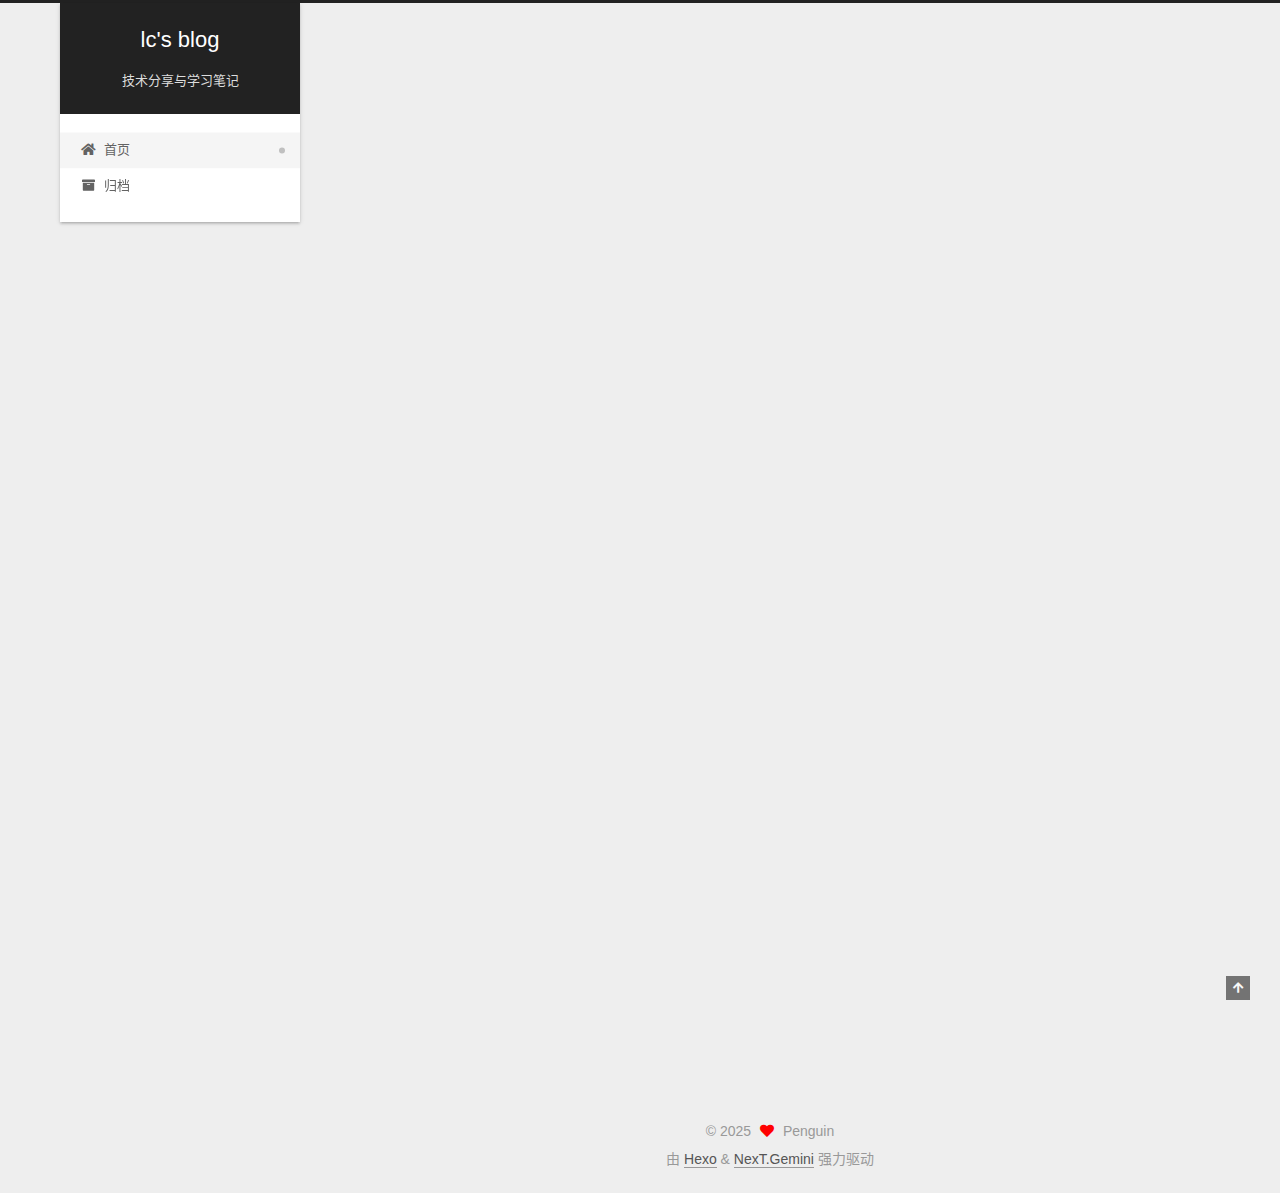
<file: index.html>
<!DOCTYPE html>
<html lang="zh-CN">
<head>
  <meta charset="UTF-8">
<meta name="viewport" content="width=device-width, initial-scale=1, maximum-scale=2">
<meta name="theme-color" content="#222">
<meta name="generator" content="Hexo 7.3.0">
  <link rel="apple-touch-icon" sizes="180x180" href="/images/apple-touch-icon-next.png">
  <link rel="icon" type="image/png" sizes="32x32" href="/images/favicon-32x32-next.png">
  <link rel="icon" type="image/png" sizes="16x16" href="/images/favicon-16x16-next.png">
  <link rel="mask-icon" href="/images/logo.svg" color="#222">

<link rel="stylesheet" href="/css/main.css">


<link rel="stylesheet" href="/lib/font-awesome/css/all.min.css">

<script id="hexo-configurations">
    var NexT = window.NexT || {};
    var CONFIG = {"hostname":"example.com","root":"/","scheme":"Gemini","version":"7.8.0","exturl":false,"sidebar":{"position":"left","display":"post","padding":18,"offset":12,"onmobile":false},"copycode":{"enable":false,"show_result":false,"style":null},"back2top":{"enable":true,"sidebar":false,"scrollpercent":false},"bookmark":{"enable":false,"color":"#222","save":"auto"},"fancybox":false,"mediumzoom":false,"lazyload":false,"pangu":false,"comments":{"style":"tabs","active":null,"storage":true,"lazyload":false,"nav":null},"algolia":{"hits":{"per_page":10},"labels":{"input_placeholder":"Search for Posts","hits_empty":"We didn't find any results for the search: ${query}","hits_stats":"${hits} results found in ${time} ms"}},"localsearch":{"enable":false,"trigger":"auto","top_n_per_article":1,"unescape":false,"preload":false},"motion":{"enable":true,"async":false,"transition":{"post_block":"fadeIn","post_header":"slideDownIn","post_body":"slideDownIn","coll_header":"slideLeftIn","sidebar":"slideUpIn"}}};
  </script>

  <meta name="description" content="Keep learning.">
<meta property="og:type" content="website">
<meta property="og:title" content="lc&#39;s blog">
<meta property="og:url" content="http://example.com/index.html">
<meta property="og:site_name" content="lc&#39;s blog">
<meta property="og:description" content="Keep learning.">
<meta property="og:locale" content="zh_CN">
<meta property="article:author" content="Penguin">
<meta name="twitter:card" content="summary">

<link rel="canonical" href="http://example.com/">


<script id="page-configurations">
  // https://hexo.io/docs/variables.html
  CONFIG.page = {
    sidebar: "",
    isHome : true,
    isPost : false,
    lang   : 'zh-CN'
  };
</script>

  <title>lc's blog</title>
  






  <noscript>
  <style>
  .use-motion .brand,
  .use-motion .menu-item,
  .sidebar-inner,
  .use-motion .post-block,
  .use-motion .pagination,
  .use-motion .comments,
  .use-motion .post-header,
  .use-motion .post-body,
  .use-motion .collection-header { opacity: initial; }

  .use-motion .site-title,
  .use-motion .site-subtitle {
    opacity: initial;
    top: initial;
  }

  .use-motion .logo-line-before i { left: initial; }
  .use-motion .logo-line-after i { right: initial; }
  </style>
</noscript>

</head>

<body itemscope itemtype="http://schema.org/WebPage">
  <div class="container use-motion">
    <div class="headband"></div>

    <header class="header" itemscope itemtype="http://schema.org/WPHeader">
      <div class="header-inner"><div class="site-brand-container">
  <div class="site-nav-toggle">
    <div class="toggle" aria-label="切换导航栏">
      <span class="toggle-line toggle-line-first"></span>
      <span class="toggle-line toggle-line-middle"></span>
      <span class="toggle-line toggle-line-last"></span>
    </div>
  </div>

  <div class="site-meta">

    <a href="/" class="brand" rel="start">
      <span class="logo-line-before"><i></i></span>
      <h1 class="site-title">lc's blog</h1>
      <span class="logo-line-after"><i></i></span>
    </a>
      <p class="site-subtitle" itemprop="description">技术分享与学习笔记</p>
  </div>

  <div class="site-nav-right">
    <div class="toggle popup-trigger">
    </div>
  </div>
</div>




<nav class="site-nav">
  <ul id="menu" class="main-menu menu">
        <li class="menu-item menu-item-home">

    <a href="/" rel="section"><i class="fa fa-home fa-fw"></i>首页</a>

  </li>
        <li class="menu-item menu-item-archives">

    <a href="/archives/" rel="section"><i class="fa fa-archive fa-fw"></i>归档</a>

  </li>
  </ul>
</nav>




</div>
    </header>

    
  <div class="back-to-top">
    <i class="fa fa-arrow-up"></i>
    <span>0%</span>
  </div>


    <main class="main">
      <div class="main-inner">
        <div class="content-wrap">
          

          <div class="content index posts-expand">
            
      
  
  
  <article itemscope itemtype="http://schema.org/Article" class="post-block" lang="zh-CN">
    <link itemprop="mainEntityOfPage" href="http://example.com/2025/02/21/hello-world/">

    <span hidden itemprop="author" itemscope itemtype="http://schema.org/Person">
      <meta itemprop="image" content="/images/Read%20A%20Book%20GIF%20by%20Pudgy%20Penguins.gif">
      <meta itemprop="name" content="Penguin">
      <meta itemprop="description" content="Keep learning.">
    </span>

    <span hidden itemprop="publisher" itemscope itemtype="http://schema.org/Organization">
      <meta itemprop="name" content="lc's blog">
    </span>
      <header class="post-header">
        <h2 class="post-title" itemprop="name headline">
          
            <a href="/2025/02/21/hello-world/" class="post-title-link" itemprop="url">Hello World</a>
        </h2>

        <div class="post-meta">
            <span class="post-meta-item">
              <span class="post-meta-item-icon">
                <i class="far fa-calendar"></i>
              </span>
              <span class="post-meta-item-text">发表于</span>

              <time title="创建时间：2025-02-21 18:54:17" itemprop="dateCreated datePublished" datetime="2025-02-21T18:54:17+08:00">2025-02-21</time>
            </span>

          

        </div>
      </header>

    
    
    
    <div class="post-body" itemprop="articleBody">

      
          <p>Welcome to <a target="_blank" rel="noopener" href="https://hexo.io/">Hexo</a>! This is your very first post. Check <a target="_blank" rel="noopener" href="https://hexo.io/docs/">documentation</a> for more info. If you get any problems when using Hexo, you can find the answer in <a target="_blank" rel="noopener" href="https://hexo.io/docs/troubleshooting.html">troubleshooting</a> or you can ask me on <a target="_blank" rel="noopener" href="https://github.com/hexojs/hexo/issues">GitHub</a>.</p>
<h2 id="Quick-Start"><a href="#Quick-Start" class="headerlink" title="Quick Start"></a>Quick Start</h2><h3 id="Create-a-new-post"><a href="#Create-a-new-post" class="headerlink" title="Create a new post"></a>Create a new post</h3><figure class="highlight bash"><table><tr><td class="gutter"><pre><span class="line">1</span><br></pre></td><td class="code"><pre><span class="line">$ hexo new <span class="string">&quot;My New Post&quot;</span></span><br></pre></td></tr></table></figure>

<p>More info: <a target="_blank" rel="noopener" href="https://hexo.io/docs/writing.html">Writing</a></p>
<h3 id="Run-server"><a href="#Run-server" class="headerlink" title="Run server"></a>Run server</h3><figure class="highlight bash"><table><tr><td class="gutter"><pre><span class="line">1</span><br></pre></td><td class="code"><pre><span class="line">$ hexo server</span><br></pre></td></tr></table></figure>

<p>More info: <a target="_blank" rel="noopener" href="https://hexo.io/docs/server.html">Server</a></p>
<h3 id="Generate-static-files"><a href="#Generate-static-files" class="headerlink" title="Generate static files"></a>Generate static files</h3><figure class="highlight bash"><table><tr><td class="gutter"><pre><span class="line">1</span><br></pre></td><td class="code"><pre><span class="line">$ hexo generate</span><br></pre></td></tr></table></figure>

<p>More info: <a target="_blank" rel="noopener" href="https://hexo.io/docs/generating.html">Generating</a></p>
<h3 id="Deploy-to-remote-sites"><a href="#Deploy-to-remote-sites" class="headerlink" title="Deploy to remote sites"></a>Deploy to remote sites</h3><figure class="highlight bash"><table><tr><td class="gutter"><pre><span class="line">1</span><br></pre></td><td class="code"><pre><span class="line">$ hexo deploy</span><br></pre></td></tr></table></figure>

<p>More info: <a target="_blank" rel="noopener" href="https://hexo.io/docs/one-command-deployment.html">Deployment</a></p>

      
    </div>

    
    
    
      <footer class="post-footer">
        <div class="post-eof"></div>
      </footer>
  </article>
  
  
  


  



          </div>
          

<script>
  window.addEventListener('tabs:register', () => {
    let { activeClass } = CONFIG.comments;
    if (CONFIG.comments.storage) {
      activeClass = localStorage.getItem('comments_active') || activeClass;
    }
    if (activeClass) {
      let activeTab = document.querySelector(`a[href="#comment-${activeClass}"]`);
      if (activeTab) {
        activeTab.click();
      }
    }
  });
  if (CONFIG.comments.storage) {
    window.addEventListener('tabs:click', event => {
      if (!event.target.matches('.tabs-comment .tab-content .tab-pane')) return;
      let commentClass = event.target.classList[1];
      localStorage.setItem('comments_active', commentClass);
    });
  }
</script>

        </div>
          
  
  <div class="toggle sidebar-toggle">
    <span class="toggle-line toggle-line-first"></span>
    <span class="toggle-line toggle-line-middle"></span>
    <span class="toggle-line toggle-line-last"></span>
  </div>

  <aside class="sidebar">
    <div class="sidebar-inner">

      <ul class="sidebar-nav motion-element">
        <li class="sidebar-nav-toc">
          文章目录
        </li>
        <li class="sidebar-nav-overview">
          站点概览
        </li>
      </ul>

      <!--noindex-->
      <div class="post-toc-wrap sidebar-panel">
      </div>
      <!--/noindex-->

      <div class="site-overview-wrap sidebar-panel">
        <div class="site-author motion-element" itemprop="author" itemscope itemtype="http://schema.org/Person">
    <img class="site-author-image" itemprop="image" alt="Penguin"
      src="/images/Read%20A%20Book%20GIF%20by%20Pudgy%20Penguins.gif">
  <p class="site-author-name" itemprop="name">Penguin</p>
  <div class="site-description" itemprop="description">Keep learning.</div>
</div>
<div class="site-state-wrap motion-element">
  <nav class="site-state">
      <div class="site-state-item site-state-posts">
          <a href="/archives/">
        
          <span class="site-state-item-count">1</span>
          <span class="site-state-item-name">日志</span>
        </a>
      </div>
  </nav>
</div>



      </div>

    </div>
  </aside>
  <div id="sidebar-dimmer"></div>


      </div>
    </main>

    <footer class="footer">
      <div class="footer-inner">
        

        

<div class="copyright">
  
  &copy; 
  <span itemprop="copyrightYear">2025</span>
  <span class="with-love">
    <i class="fa fa-heart"></i>
  </span>
  <span class="author" itemprop="copyrightHolder">Penguin</span>
</div>
  <div class="powered-by">由 <a href="https://hexo.io/" class="theme-link" rel="noopener" target="_blank">Hexo</a> & <a href="https://theme-next.org/" class="theme-link" rel="noopener" target="_blank">NexT.Gemini</a> 强力驱动
  </div>

        








      </div>
    </footer>
  </div>

  
  <script src="/lib/anime.min.js"></script>
  <script src="/lib/velocity/velocity.min.js"></script>
  <script src="/lib/velocity/velocity.ui.min.js"></script>

<script src="/js/utils.js"></script>

<script src="/js/motion.js"></script>


<script src="/js/schemes/pisces.js"></script>


<script src="/js/next-boot.js"></script>




  















  

  

</body>
</html>
</file>
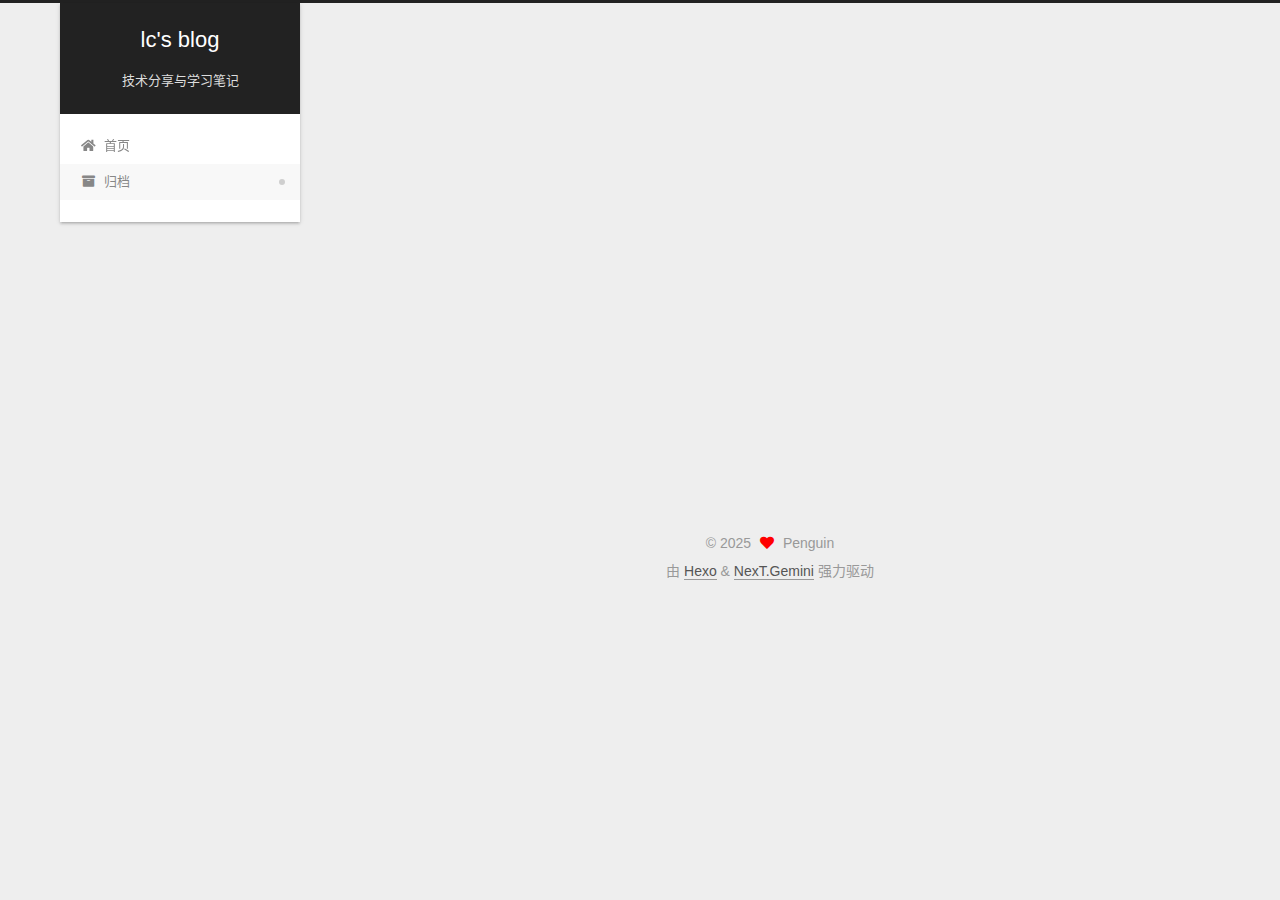
<file: archives/index.html>
<!DOCTYPE html>
<html lang="zh-CN">
<head>
  <meta charset="UTF-8">
<meta name="viewport" content="width=device-width, initial-scale=1, maximum-scale=2">
<meta name="theme-color" content="#222">
<meta name="generator" content="Hexo 7.3.0">
  <link rel="apple-touch-icon" sizes="180x180" href="/images/apple-touch-icon-next.png">
  <link rel="icon" type="image/png" sizes="32x32" href="/images/favicon-32x32-next.png">
  <link rel="icon" type="image/png" sizes="16x16" href="/images/favicon-16x16-next.png">
  <link rel="mask-icon" href="/images/logo.svg" color="#222">

<link rel="stylesheet" href="/css/main.css">


<link rel="stylesheet" href="/lib/font-awesome/css/all.min.css">

<script id="hexo-configurations">
    var NexT = window.NexT || {};
    var CONFIG = {"hostname":"example.com","root":"/","scheme":"Gemini","version":"7.8.0","exturl":false,"sidebar":{"position":"left","display":"post","padding":18,"offset":12,"onmobile":false},"copycode":{"enable":false,"show_result":false,"style":null},"back2top":{"enable":true,"sidebar":false,"scrollpercent":false},"bookmark":{"enable":false,"color":"#222","save":"auto"},"fancybox":false,"mediumzoom":false,"lazyload":false,"pangu":false,"comments":{"style":"tabs","active":null,"storage":true,"lazyload":false,"nav":null},"algolia":{"hits":{"per_page":10},"labels":{"input_placeholder":"Search for Posts","hits_empty":"We didn't find any results for the search: ${query}","hits_stats":"${hits} results found in ${time} ms"}},"localsearch":{"enable":false,"trigger":"auto","top_n_per_article":1,"unescape":false,"preload":false},"motion":{"enable":true,"async":false,"transition":{"post_block":"fadeIn","post_header":"slideDownIn","post_body":"slideDownIn","coll_header":"slideLeftIn","sidebar":"slideUpIn"}}};
  </script>

  <meta name="description" content="Keep learning.">
<meta property="og:type" content="website">
<meta property="og:title" content="lc&#39;s blog">
<meta property="og:url" content="http://example.com/archives/index.html">
<meta property="og:site_name" content="lc&#39;s blog">
<meta property="og:description" content="Keep learning.">
<meta property="og:locale" content="zh_CN">
<meta property="article:author" content="Penguin">
<meta name="twitter:card" content="summary">

<link rel="canonical" href="http://example.com/archives/">


<script id="page-configurations">
  // https://hexo.io/docs/variables.html
  CONFIG.page = {
    sidebar: "",
    isHome : false,
    isPost : false,
    lang   : 'zh-CN'
  };
</script>

  <title>归档 | lc's blog</title>
  






  <noscript>
  <style>
  .use-motion .brand,
  .use-motion .menu-item,
  .sidebar-inner,
  .use-motion .post-block,
  .use-motion .pagination,
  .use-motion .comments,
  .use-motion .post-header,
  .use-motion .post-body,
  .use-motion .collection-header { opacity: initial; }

  .use-motion .site-title,
  .use-motion .site-subtitle {
    opacity: initial;
    top: initial;
  }

  .use-motion .logo-line-before i { left: initial; }
  .use-motion .logo-line-after i { right: initial; }
  </style>
</noscript>

</head>

<body itemscope itemtype="http://schema.org/WebPage">
  <div class="container use-motion">
    <div class="headband"></div>

    <header class="header" itemscope itemtype="http://schema.org/WPHeader">
      <div class="header-inner"><div class="site-brand-container">
  <div class="site-nav-toggle">
    <div class="toggle" aria-label="切换导航栏">
      <span class="toggle-line toggle-line-first"></span>
      <span class="toggle-line toggle-line-middle"></span>
      <span class="toggle-line toggle-line-last"></span>
    </div>
  </div>

  <div class="site-meta">

    <a href="/" class="brand" rel="start">
      <span class="logo-line-before"><i></i></span>
      <h1 class="site-title">lc's blog</h1>
      <span class="logo-line-after"><i></i></span>
    </a>
      <p class="site-subtitle" itemprop="description">技术分享与学习笔记</p>
  </div>

  <div class="site-nav-right">
    <div class="toggle popup-trigger">
    </div>
  </div>
</div>




<nav class="site-nav">
  <ul id="menu" class="main-menu menu">
        <li class="menu-item menu-item-home">

    <a href="/" rel="section"><i class="fa fa-home fa-fw"></i>首页</a>

  </li>
        <li class="menu-item menu-item-archives">

    <a href="/archives/" rel="section"><i class="fa fa-archive fa-fw"></i>归档</a>

  </li>
  </ul>
</nav>




</div>
    </header>

    
  <div class="back-to-top">
    <i class="fa fa-arrow-up"></i>
    <span>0%</span>
  </div>


    <main class="main">
      <div class="main-inner">
        <div class="content-wrap">
          

          <div class="content archive">
            

  
  
  
  <div class="post-block">
    <div class="posts-collapse">
      <div class="collection-title">
        <span class="collection-header">嗯..! 目前共计 1 篇日志。 继续努力。</span>
      </div>

      
    <div class="collection-year">
      <span class="collection-header">2025</span>
    </div>

  <article itemscope itemtype="http://schema.org/Article">
    <header class="post-header">

      <div class="post-meta">
        <time itemprop="dateCreated"
              datetime="2025-02-21T18:54:17+08:00"
              content="2025-02-21">
          02-21
        </time>
      </div>

      <div class="post-title">
          <a class="post-title-link" href="/2025/02/21/hello-world/" itemprop="url">
            <span itemprop="name">Hello World</span>
          </a>
      </div>

    </header>
  </article>


    </div>
  </div>
  
  
  

  



          </div>
          

<script>
  window.addEventListener('tabs:register', () => {
    let { activeClass } = CONFIG.comments;
    if (CONFIG.comments.storage) {
      activeClass = localStorage.getItem('comments_active') || activeClass;
    }
    if (activeClass) {
      let activeTab = document.querySelector(`a[href="#comment-${activeClass}"]`);
      if (activeTab) {
        activeTab.click();
      }
    }
  });
  if (CONFIG.comments.storage) {
    window.addEventListener('tabs:click', event => {
      if (!event.target.matches('.tabs-comment .tab-content .tab-pane')) return;
      let commentClass = event.target.classList[1];
      localStorage.setItem('comments_active', commentClass);
    });
  }
</script>

        </div>
          
  
  <div class="toggle sidebar-toggle">
    <span class="toggle-line toggle-line-first"></span>
    <span class="toggle-line toggle-line-middle"></span>
    <span class="toggle-line toggle-line-last"></span>
  </div>

  <aside class="sidebar">
    <div class="sidebar-inner">

      <ul class="sidebar-nav motion-element">
        <li class="sidebar-nav-toc">
          文章目录
        </li>
        <li class="sidebar-nav-overview">
          站点概览
        </li>
      </ul>

      <!--noindex-->
      <div class="post-toc-wrap sidebar-panel">
      </div>
      <!--/noindex-->

      <div class="site-overview-wrap sidebar-panel">
        <div class="site-author motion-element" itemprop="author" itemscope itemtype="http://schema.org/Person">
    <img class="site-author-image" itemprop="image" alt="Penguin"
      src="/images/Read%20A%20Book%20GIF%20by%20Pudgy%20Penguins.gif">
  <p class="site-author-name" itemprop="name">Penguin</p>
  <div class="site-description" itemprop="description">Keep learning.</div>
</div>
<div class="site-state-wrap motion-element">
  <nav class="site-state">
      <div class="site-state-item site-state-posts">
          <a href="/archives/">
        
          <span class="site-state-item-count">1</span>
          <span class="site-state-item-name">日志</span>
        </a>
      </div>
  </nav>
</div>



      </div>

    </div>
  </aside>
  <div id="sidebar-dimmer"></div>


      </div>
    </main>

    <footer class="footer">
      <div class="footer-inner">
        

        

<div class="copyright">
  
  &copy; 
  <span itemprop="copyrightYear">2025</span>
  <span class="with-love">
    <i class="fa fa-heart"></i>
  </span>
  <span class="author" itemprop="copyrightHolder">Penguin</span>
</div>
  <div class="powered-by">由 <a href="https://hexo.io/" class="theme-link" rel="noopener" target="_blank">Hexo</a> & <a href="https://theme-next.org/" class="theme-link" rel="noopener" target="_blank">NexT.Gemini</a> 强力驱动
  </div>

        








      </div>
    </footer>
  </div>

  
  <script src="/lib/anime.min.js"></script>
  <script src="/lib/velocity/velocity.min.js"></script>
  <script src="/lib/velocity/velocity.ui.min.js"></script>

<script src="/js/utils.js"></script>

<script src="/js/motion.js"></script>


<script src="/js/schemes/pisces.js"></script>


<script src="/js/next-boot.js"></script>




  















  

  

</body>
</html>
</file>
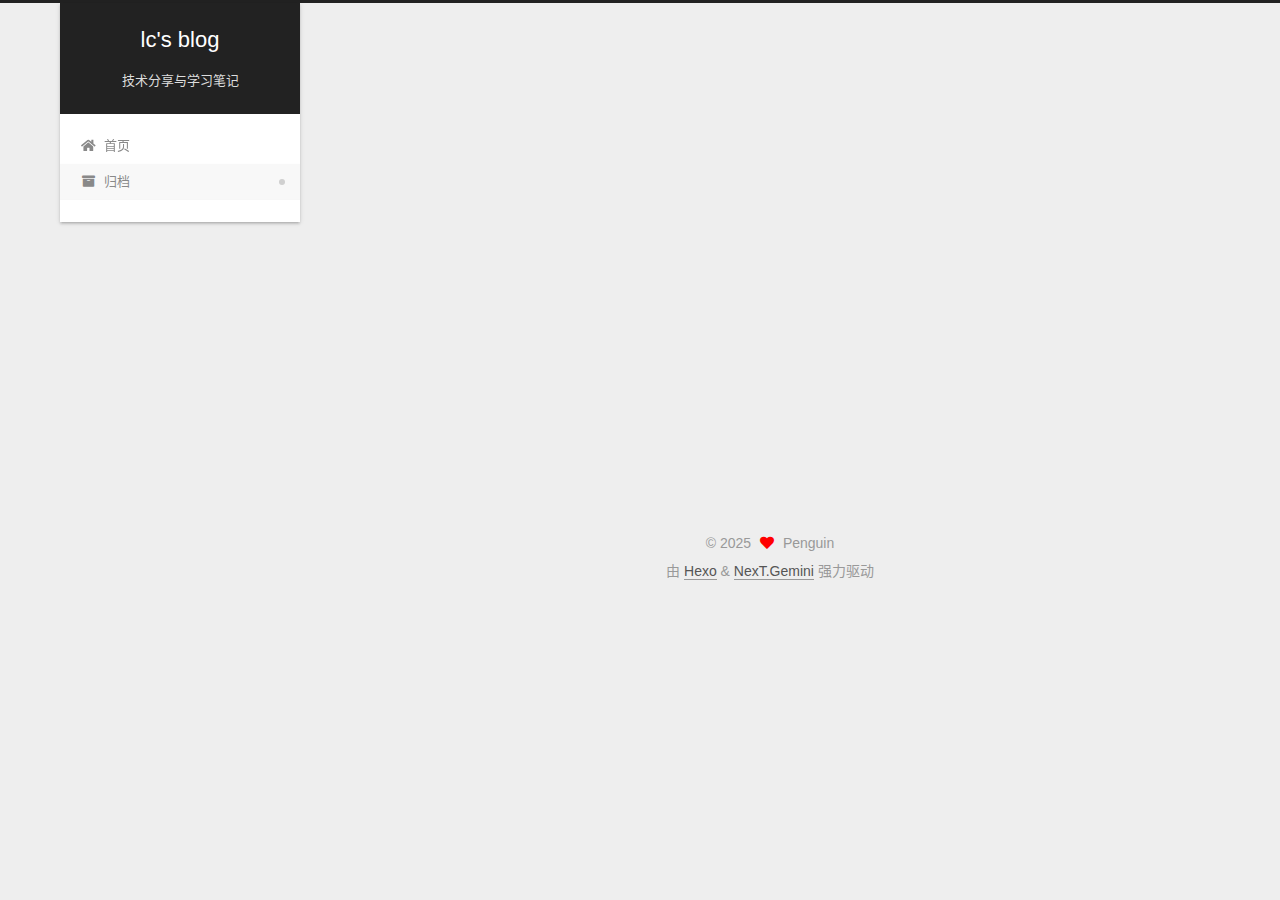
<file: archives/2025/index.html>
<!DOCTYPE html>
<html lang="zh-CN">
<head>
  <meta charset="UTF-8">
<meta name="viewport" content="width=device-width, initial-scale=1, maximum-scale=2">
<meta name="theme-color" content="#222">
<meta name="generator" content="Hexo 7.3.0">
  <link rel="apple-touch-icon" sizes="180x180" href="/images/apple-touch-icon-next.png">
  <link rel="icon" type="image/png" sizes="32x32" href="/images/favicon-32x32-next.png">
  <link rel="icon" type="image/png" sizes="16x16" href="/images/favicon-16x16-next.png">
  <link rel="mask-icon" href="/images/logo.svg" color="#222">

<link rel="stylesheet" href="/css/main.css">


<link rel="stylesheet" href="/lib/font-awesome/css/all.min.css">

<script id="hexo-configurations">
    var NexT = window.NexT || {};
    var CONFIG = {"hostname":"example.com","root":"/","scheme":"Gemini","version":"7.8.0","exturl":false,"sidebar":{"position":"left","display":"post","padding":18,"offset":12,"onmobile":false},"copycode":{"enable":false,"show_result":false,"style":null},"back2top":{"enable":true,"sidebar":false,"scrollpercent":false},"bookmark":{"enable":false,"color":"#222","save":"auto"},"fancybox":false,"mediumzoom":false,"lazyload":false,"pangu":false,"comments":{"style":"tabs","active":null,"storage":true,"lazyload":false,"nav":null},"algolia":{"hits":{"per_page":10},"labels":{"input_placeholder":"Search for Posts","hits_empty":"We didn't find any results for the search: ${query}","hits_stats":"${hits} results found in ${time} ms"}},"localsearch":{"enable":false,"trigger":"auto","top_n_per_article":1,"unescape":false,"preload":false},"motion":{"enable":true,"async":false,"transition":{"post_block":"fadeIn","post_header":"slideDownIn","post_body":"slideDownIn","coll_header":"slideLeftIn","sidebar":"slideUpIn"}}};
  </script>

  <meta name="description" content="Keep learning.">
<meta property="og:type" content="website">
<meta property="og:title" content="lc&#39;s blog">
<meta property="og:url" content="http://example.com/archives/2025/index.html">
<meta property="og:site_name" content="lc&#39;s blog">
<meta property="og:description" content="Keep learning.">
<meta property="og:locale" content="zh_CN">
<meta property="article:author" content="Penguin">
<meta name="twitter:card" content="summary">

<link rel="canonical" href="http://example.com/archives/2025/">


<script id="page-configurations">
  // https://hexo.io/docs/variables.html
  CONFIG.page = {
    sidebar: "",
    isHome : false,
    isPost : false,
    lang   : 'zh-CN'
  };
</script>

  <title>归档 | lc's blog</title>
  






  <noscript>
  <style>
  .use-motion .brand,
  .use-motion .menu-item,
  .sidebar-inner,
  .use-motion .post-block,
  .use-motion .pagination,
  .use-motion .comments,
  .use-motion .post-header,
  .use-motion .post-body,
  .use-motion .collection-header { opacity: initial; }

  .use-motion .site-title,
  .use-motion .site-subtitle {
    opacity: initial;
    top: initial;
  }

  .use-motion .logo-line-before i { left: initial; }
  .use-motion .logo-line-after i { right: initial; }
  </style>
</noscript>

</head>

<body itemscope itemtype="http://schema.org/WebPage">
  <div class="container use-motion">
    <div class="headband"></div>

    <header class="header" itemscope itemtype="http://schema.org/WPHeader">
      <div class="header-inner"><div class="site-brand-container">
  <div class="site-nav-toggle">
    <div class="toggle" aria-label="切换导航栏">
      <span class="toggle-line toggle-line-first"></span>
      <span class="toggle-line toggle-line-middle"></span>
      <span class="toggle-line toggle-line-last"></span>
    </div>
  </div>

  <div class="site-meta">

    <a href="/" class="brand" rel="start">
      <span class="logo-line-before"><i></i></span>
      <h1 class="site-title">lc's blog</h1>
      <span class="logo-line-after"><i></i></span>
    </a>
      <p class="site-subtitle" itemprop="description">技术分享与学习笔记</p>
  </div>

  <div class="site-nav-right">
    <div class="toggle popup-trigger">
    </div>
  </div>
</div>




<nav class="site-nav">
  <ul id="menu" class="main-menu menu">
        <li class="menu-item menu-item-home">

    <a href="/" rel="section"><i class="fa fa-home fa-fw"></i>首页</a>

  </li>
        <li class="menu-item menu-item-archives">

    <a href="/archives/" rel="section"><i class="fa fa-archive fa-fw"></i>归档</a>

  </li>
  </ul>
</nav>




</div>
    </header>

    
  <div class="back-to-top">
    <i class="fa fa-arrow-up"></i>
    <span>0%</span>
  </div>


    <main class="main">
      <div class="main-inner">
        <div class="content-wrap">
          

          <div class="content archive">
            

  
  
  
  <div class="post-block">
    <div class="posts-collapse">
      <div class="collection-title">
        <span class="collection-header">嗯..! 目前共计 1 篇日志。 继续努力。</span>
      </div>

      
    <div class="collection-year">
      <span class="collection-header">2025</span>
    </div>

  <article itemscope itemtype="http://schema.org/Article">
    <header class="post-header">

      <div class="post-meta">
        <time itemprop="dateCreated"
              datetime="2025-02-21T18:54:17+08:00"
              content="2025-02-21">
          02-21
        </time>
      </div>

      <div class="post-title">
          <a class="post-title-link" href="/2025/02/21/hello-world/" itemprop="url">
            <span itemprop="name">Hello World</span>
          </a>
      </div>

    </header>
  </article>


    </div>
  </div>
  
  
  

  



          </div>
          

<script>
  window.addEventListener('tabs:register', () => {
    let { activeClass } = CONFIG.comments;
    if (CONFIG.comments.storage) {
      activeClass = localStorage.getItem('comments_active') || activeClass;
    }
    if (activeClass) {
      let activeTab = document.querySelector(`a[href="#comment-${activeClass}"]`);
      if (activeTab) {
        activeTab.click();
      }
    }
  });
  if (CONFIG.comments.storage) {
    window.addEventListener('tabs:click', event => {
      if (!event.target.matches('.tabs-comment .tab-content .tab-pane')) return;
      let commentClass = event.target.classList[1];
      localStorage.setItem('comments_active', commentClass);
    });
  }
</script>

        </div>
          
  
  <div class="toggle sidebar-toggle">
    <span class="toggle-line toggle-line-first"></span>
    <span class="toggle-line toggle-line-middle"></span>
    <span class="toggle-line toggle-line-last"></span>
  </div>

  <aside class="sidebar">
    <div class="sidebar-inner">

      <ul class="sidebar-nav motion-element">
        <li class="sidebar-nav-toc">
          文章目录
        </li>
        <li class="sidebar-nav-overview">
          站点概览
        </li>
      </ul>

      <!--noindex-->
      <div class="post-toc-wrap sidebar-panel">
      </div>
      <!--/noindex-->

      <div class="site-overview-wrap sidebar-panel">
        <div class="site-author motion-element" itemprop="author" itemscope itemtype="http://schema.org/Person">
    <img class="site-author-image" itemprop="image" alt="Penguin"
      src="/images/Read%20A%20Book%20GIF%20by%20Pudgy%20Penguins.gif">
  <p class="site-author-name" itemprop="name">Penguin</p>
  <div class="site-description" itemprop="description">Keep learning.</div>
</div>
<div class="site-state-wrap motion-element">
  <nav class="site-state">
      <div class="site-state-item site-state-posts">
          <a href="/archives/">
        
          <span class="site-state-item-count">1</span>
          <span class="site-state-item-name">日志</span>
        </a>
      </div>
  </nav>
</div>



      </div>

    </div>
  </aside>
  <div id="sidebar-dimmer"></div>


      </div>
    </main>

    <footer class="footer">
      <div class="footer-inner">
        

        

<div class="copyright">
  
  &copy; 
  <span itemprop="copyrightYear">2025</span>
  <span class="with-love">
    <i class="fa fa-heart"></i>
  </span>
  <span class="author" itemprop="copyrightHolder">Penguin</span>
</div>
  <div class="powered-by">由 <a href="https://hexo.io/" class="theme-link" rel="noopener" target="_blank">Hexo</a> & <a href="https://theme-next.org/" class="theme-link" rel="noopener" target="_blank">NexT.Gemini</a> 强力驱动
  </div>

        








      </div>
    </footer>
  </div>

  
  <script src="/lib/anime.min.js"></script>
  <script src="/lib/velocity/velocity.min.js"></script>
  <script src="/lib/velocity/velocity.ui.min.js"></script>

<script src="/js/utils.js"></script>

<script src="/js/motion.js"></script>


<script src="/js/schemes/pisces.js"></script>


<script src="/js/next-boot.js"></script>




  















  

  

</body>
</html>
</file>
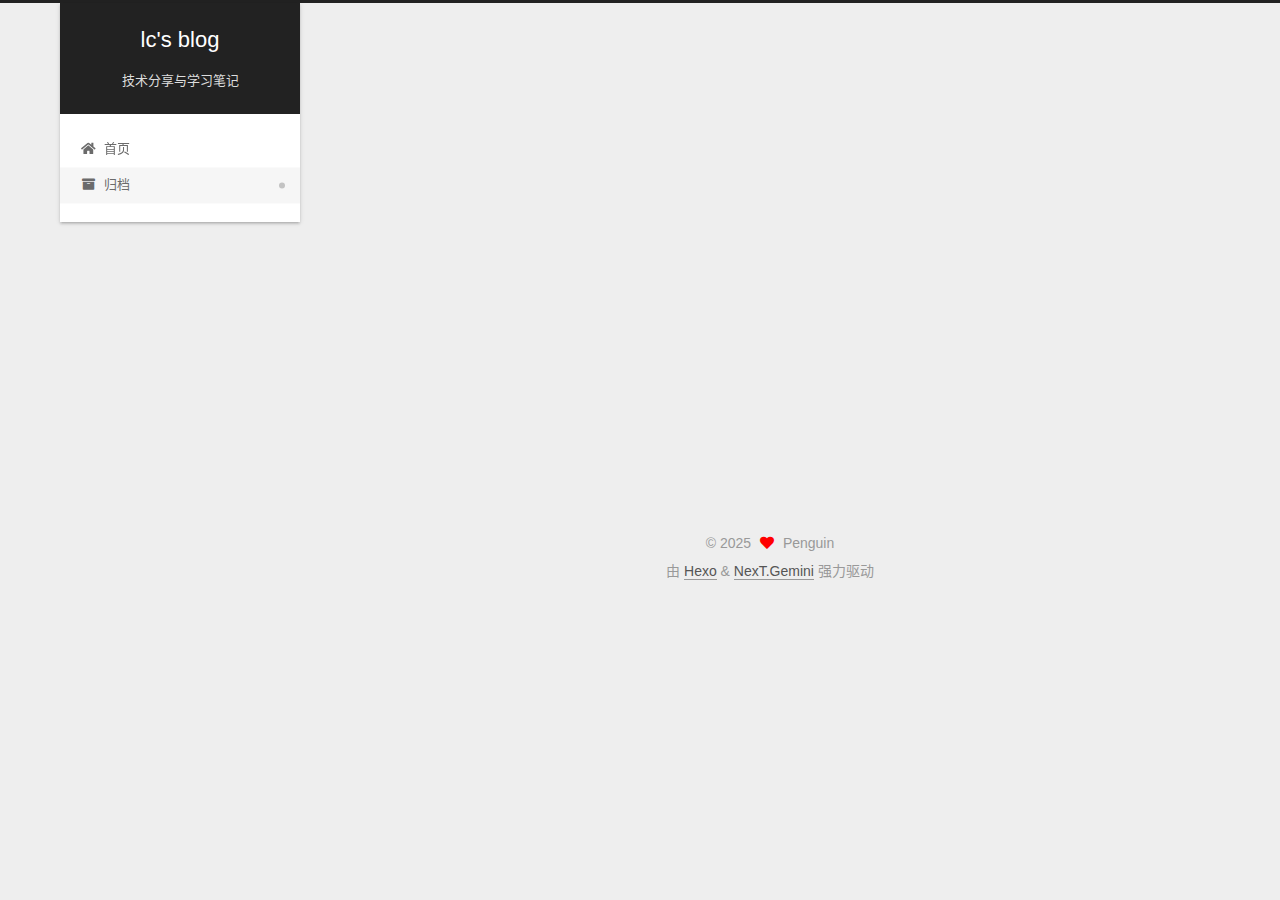
<file: archives/2025/02/index.html>
<!DOCTYPE html>
<html lang="zh-CN">
<head>
  <meta charset="UTF-8">
<meta name="viewport" content="width=device-width, initial-scale=1, maximum-scale=2">
<meta name="theme-color" content="#222">
<meta name="generator" content="Hexo 7.3.0">
  <link rel="apple-touch-icon" sizes="180x180" href="/images/apple-touch-icon-next.png">
  <link rel="icon" type="image/png" sizes="32x32" href="/images/favicon-32x32-next.png">
  <link rel="icon" type="image/png" sizes="16x16" href="/images/favicon-16x16-next.png">
  <link rel="mask-icon" href="/images/logo.svg" color="#222">

<link rel="stylesheet" href="/css/main.css">


<link rel="stylesheet" href="/lib/font-awesome/css/all.min.css">

<script id="hexo-configurations">
    var NexT = window.NexT || {};
    var CONFIG = {"hostname":"example.com","root":"/","scheme":"Gemini","version":"7.8.0","exturl":false,"sidebar":{"position":"left","display":"post","padding":18,"offset":12,"onmobile":false},"copycode":{"enable":false,"show_result":false,"style":null},"back2top":{"enable":true,"sidebar":false,"scrollpercent":false},"bookmark":{"enable":false,"color":"#222","save":"auto"},"fancybox":false,"mediumzoom":false,"lazyload":false,"pangu":false,"comments":{"style":"tabs","active":null,"storage":true,"lazyload":false,"nav":null},"algolia":{"hits":{"per_page":10},"labels":{"input_placeholder":"Search for Posts","hits_empty":"We didn't find any results for the search: ${query}","hits_stats":"${hits} results found in ${time} ms"}},"localsearch":{"enable":false,"trigger":"auto","top_n_per_article":1,"unescape":false,"preload":false},"motion":{"enable":true,"async":false,"transition":{"post_block":"fadeIn","post_header":"slideDownIn","post_body":"slideDownIn","coll_header":"slideLeftIn","sidebar":"slideUpIn"}}};
  </script>

  <meta name="description" content="Keep learning.">
<meta property="og:type" content="website">
<meta property="og:title" content="lc&#39;s blog">
<meta property="og:url" content="http://example.com/archives/2025/02/index.html">
<meta property="og:site_name" content="lc&#39;s blog">
<meta property="og:description" content="Keep learning.">
<meta property="og:locale" content="zh_CN">
<meta property="article:author" content="Penguin">
<meta name="twitter:card" content="summary">

<link rel="canonical" href="http://example.com/archives/2025/02/">


<script id="page-configurations">
  // https://hexo.io/docs/variables.html
  CONFIG.page = {
    sidebar: "",
    isHome : false,
    isPost : false,
    lang   : 'zh-CN'
  };
</script>

  <title>归档 | lc's blog</title>
  






  <noscript>
  <style>
  .use-motion .brand,
  .use-motion .menu-item,
  .sidebar-inner,
  .use-motion .post-block,
  .use-motion .pagination,
  .use-motion .comments,
  .use-motion .post-header,
  .use-motion .post-body,
  .use-motion .collection-header { opacity: initial; }

  .use-motion .site-title,
  .use-motion .site-subtitle {
    opacity: initial;
    top: initial;
  }

  .use-motion .logo-line-before i { left: initial; }
  .use-motion .logo-line-after i { right: initial; }
  </style>
</noscript>

</head>

<body itemscope itemtype="http://schema.org/WebPage">
  <div class="container use-motion">
    <div class="headband"></div>

    <header class="header" itemscope itemtype="http://schema.org/WPHeader">
      <div class="header-inner"><div class="site-brand-container">
  <div class="site-nav-toggle">
    <div class="toggle" aria-label="切换导航栏">
      <span class="toggle-line toggle-line-first"></span>
      <span class="toggle-line toggle-line-middle"></span>
      <span class="toggle-line toggle-line-last"></span>
    </div>
  </div>

  <div class="site-meta">

    <a href="/" class="brand" rel="start">
      <span class="logo-line-before"><i></i></span>
      <h1 class="site-title">lc's blog</h1>
      <span class="logo-line-after"><i></i></span>
    </a>
      <p class="site-subtitle" itemprop="description">技术分享与学习笔记</p>
  </div>

  <div class="site-nav-right">
    <div class="toggle popup-trigger">
    </div>
  </div>
</div>




<nav class="site-nav">
  <ul id="menu" class="main-menu menu">
        <li class="menu-item menu-item-home">

    <a href="/" rel="section"><i class="fa fa-home fa-fw"></i>首页</a>

  </li>
        <li class="menu-item menu-item-archives">

    <a href="/archives/" rel="section"><i class="fa fa-archive fa-fw"></i>归档</a>

  </li>
  </ul>
</nav>




</div>
    </header>

    
  <div class="back-to-top">
    <i class="fa fa-arrow-up"></i>
    <span>0%</span>
  </div>


    <main class="main">
      <div class="main-inner">
        <div class="content-wrap">
          

          <div class="content archive">
            

  
  
  
  <div class="post-block">
    <div class="posts-collapse">
      <div class="collection-title">
        <span class="collection-header">嗯..! 目前共计 1 篇日志。 继续努力。</span>
      </div>

      
    <div class="collection-year">
      <span class="collection-header">2025</span>
    </div>

  <article itemscope itemtype="http://schema.org/Article">
    <header class="post-header">

      <div class="post-meta">
        <time itemprop="dateCreated"
              datetime="2025-02-21T18:54:17+08:00"
              content="2025-02-21">
          02-21
        </time>
      </div>

      <div class="post-title">
          <a class="post-title-link" href="/2025/02/21/hello-world/" itemprop="url">
            <span itemprop="name">Hello World</span>
          </a>
      </div>

    </header>
  </article>


    </div>
  </div>
  
  
  

  



          </div>
          

<script>
  window.addEventListener('tabs:register', () => {
    let { activeClass } = CONFIG.comments;
    if (CONFIG.comments.storage) {
      activeClass = localStorage.getItem('comments_active') || activeClass;
    }
    if (activeClass) {
      let activeTab = document.querySelector(`a[href="#comment-${activeClass}"]`);
      if (activeTab) {
        activeTab.click();
      }
    }
  });
  if (CONFIG.comments.storage) {
    window.addEventListener('tabs:click', event => {
      if (!event.target.matches('.tabs-comment .tab-content .tab-pane')) return;
      let commentClass = event.target.classList[1];
      localStorage.setItem('comments_active', commentClass);
    });
  }
</script>

        </div>
          
  
  <div class="toggle sidebar-toggle">
    <span class="toggle-line toggle-line-first"></span>
    <span class="toggle-line toggle-line-middle"></span>
    <span class="toggle-line toggle-line-last"></span>
  </div>

  <aside class="sidebar">
    <div class="sidebar-inner">

      <ul class="sidebar-nav motion-element">
        <li class="sidebar-nav-toc">
          文章目录
        </li>
        <li class="sidebar-nav-overview">
          站点概览
        </li>
      </ul>

      <!--noindex-->
      <div class="post-toc-wrap sidebar-panel">
      </div>
      <!--/noindex-->

      <div class="site-overview-wrap sidebar-panel">
        <div class="site-author motion-element" itemprop="author" itemscope itemtype="http://schema.org/Person">
    <img class="site-author-image" itemprop="image" alt="Penguin"
      src="/images/Read%20A%20Book%20GIF%20by%20Pudgy%20Penguins.gif">
  <p class="site-author-name" itemprop="name">Penguin</p>
  <div class="site-description" itemprop="description">Keep learning.</div>
</div>
<div class="site-state-wrap motion-element">
  <nav class="site-state">
      <div class="site-state-item site-state-posts">
          <a href="/archives/">
        
          <span class="site-state-item-count">1</span>
          <span class="site-state-item-name">日志</span>
        </a>
      </div>
  </nav>
</div>



      </div>

    </div>
  </aside>
  <div id="sidebar-dimmer"></div>


      </div>
    </main>

    <footer class="footer">
      <div class="footer-inner">
        

        

<div class="copyright">
  
  &copy; 
  <span itemprop="copyrightYear">2025</span>
  <span class="with-love">
    <i class="fa fa-heart"></i>
  </span>
  <span class="author" itemprop="copyrightHolder">Penguin</span>
</div>
  <div class="powered-by">由 <a href="https://hexo.io/" class="theme-link" rel="noopener" target="_blank">Hexo</a> & <a href="https://theme-next.org/" class="theme-link" rel="noopener" target="_blank">NexT.Gemini</a> 强力驱动
  </div>

        








      </div>
    </footer>
  </div>

  
  <script src="/lib/anime.min.js"></script>
  <script src="/lib/velocity/velocity.min.js"></script>
  <script src="/lib/velocity/velocity.ui.min.js"></script>

<script src="/js/utils.js"></script>

<script src="/js/motion.js"></script>


<script src="/js/schemes/pisces.js"></script>


<script src="/js/next-boot.js"></script>




  















  

  

</body>
</html>
</file>
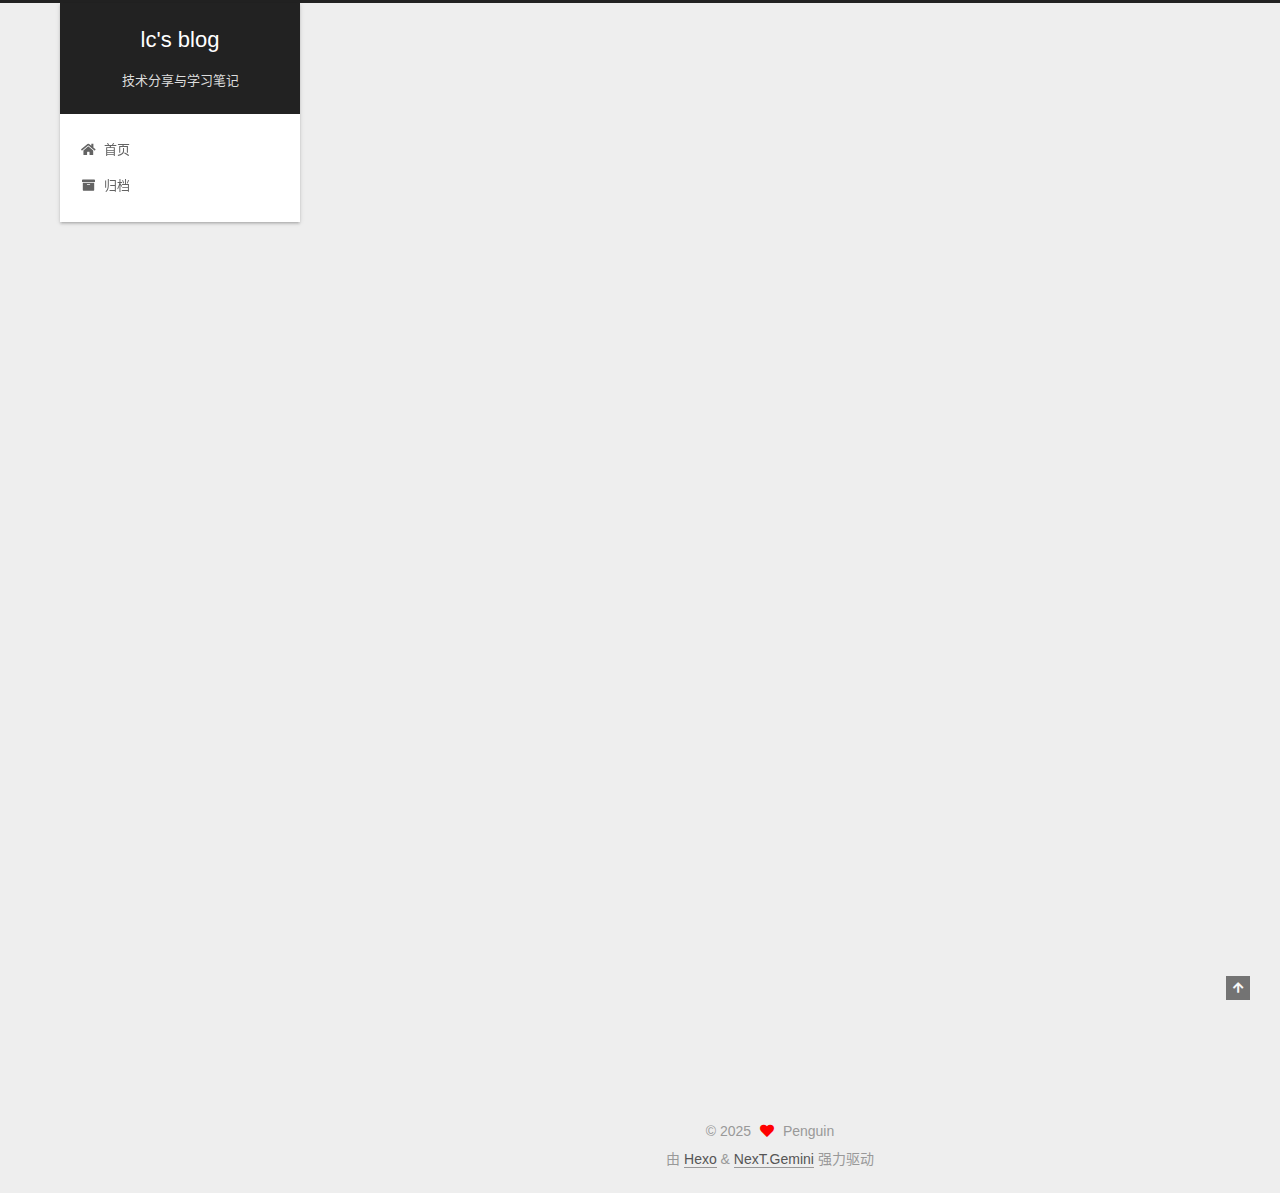
<file: 2025/02/21/hello-world/index.html>
<!DOCTYPE html>
<html lang="zh-CN">
<head>
  <meta charset="UTF-8">
<meta name="viewport" content="width=device-width, initial-scale=1, maximum-scale=2">
<meta name="theme-color" content="#222">
<meta name="generator" content="Hexo 7.3.0">
  <link rel="apple-touch-icon" sizes="180x180" href="/images/apple-touch-icon-next.png">
  <link rel="icon" type="image/png" sizes="32x32" href="/images/favicon-32x32-next.png">
  <link rel="icon" type="image/png" sizes="16x16" href="/images/favicon-16x16-next.png">
  <link rel="mask-icon" href="/images/logo.svg" color="#222">

<link rel="stylesheet" href="/css/main.css">


<link rel="stylesheet" href="/lib/font-awesome/css/all.min.css">

<script id="hexo-configurations">
    var NexT = window.NexT || {};
    var CONFIG = {"hostname":"example.com","root":"/","scheme":"Gemini","version":"7.8.0","exturl":false,"sidebar":{"position":"left","display":"post","padding":18,"offset":12,"onmobile":false},"copycode":{"enable":false,"show_result":false,"style":null},"back2top":{"enable":true,"sidebar":false,"scrollpercent":false},"bookmark":{"enable":false,"color":"#222","save":"auto"},"fancybox":false,"mediumzoom":false,"lazyload":false,"pangu":false,"comments":{"style":"tabs","active":null,"storage":true,"lazyload":false,"nav":null},"algolia":{"hits":{"per_page":10},"labels":{"input_placeholder":"Search for Posts","hits_empty":"We didn't find any results for the search: ${query}","hits_stats":"${hits} results found in ${time} ms"}},"localsearch":{"enable":false,"trigger":"auto","top_n_per_article":1,"unescape":false,"preload":false},"motion":{"enable":true,"async":false,"transition":{"post_block":"fadeIn","post_header":"slideDownIn","post_body":"slideDownIn","coll_header":"slideLeftIn","sidebar":"slideUpIn"}}};
  </script>

  <meta name="description" content="Welcome to Hexo! This is your very first post. Check documentation for more info. If you get any problems when using Hexo, you can find the answer in troubleshooting or you can ask me on GitHub. Quick">
<meta property="og:type" content="article">
<meta property="og:title" content="Hello World">
<meta property="og:url" content="http://example.com/2025/02/21/hello-world/index.html">
<meta property="og:site_name" content="lc&#39;s blog">
<meta property="og:description" content="Welcome to Hexo! This is your very first post. Check documentation for more info. If you get any problems when using Hexo, you can find the answer in troubleshooting or you can ask me on GitHub. Quick">
<meta property="og:locale" content="zh_CN">
<meta property="article:published_time" content="2025-02-21T10:54:17.697Z">
<meta property="article:modified_time" content="2025-02-21T10:54:17.697Z">
<meta property="article:author" content="Penguin">
<meta name="twitter:card" content="summary">

<link rel="canonical" href="http://example.com/2025/02/21/hello-world/">


<script id="page-configurations">
  // https://hexo.io/docs/variables.html
  CONFIG.page = {
    sidebar: "",
    isHome : false,
    isPost : true,
    lang   : 'zh-CN'
  };
</script>

  <title>Hello World | lc's blog</title>
  






  <noscript>
  <style>
  .use-motion .brand,
  .use-motion .menu-item,
  .sidebar-inner,
  .use-motion .post-block,
  .use-motion .pagination,
  .use-motion .comments,
  .use-motion .post-header,
  .use-motion .post-body,
  .use-motion .collection-header { opacity: initial; }

  .use-motion .site-title,
  .use-motion .site-subtitle {
    opacity: initial;
    top: initial;
  }

  .use-motion .logo-line-before i { left: initial; }
  .use-motion .logo-line-after i { right: initial; }
  </style>
</noscript>

</head>

<body itemscope itemtype="http://schema.org/WebPage">
  <div class="container use-motion">
    <div class="headband"></div>

    <header class="header" itemscope itemtype="http://schema.org/WPHeader">
      <div class="header-inner"><div class="site-brand-container">
  <div class="site-nav-toggle">
    <div class="toggle" aria-label="切换导航栏">
      <span class="toggle-line toggle-line-first"></span>
      <span class="toggle-line toggle-line-middle"></span>
      <span class="toggle-line toggle-line-last"></span>
    </div>
  </div>

  <div class="site-meta">

    <a href="/" class="brand" rel="start">
      <span class="logo-line-before"><i></i></span>
      <h1 class="site-title">lc's blog</h1>
      <span class="logo-line-after"><i></i></span>
    </a>
      <p class="site-subtitle" itemprop="description">技术分享与学习笔记</p>
  </div>

  <div class="site-nav-right">
    <div class="toggle popup-trigger">
    </div>
  </div>
</div>




<nav class="site-nav">
  <ul id="menu" class="main-menu menu">
        <li class="menu-item menu-item-home">

    <a href="/" rel="section"><i class="fa fa-home fa-fw"></i>首页</a>

  </li>
        <li class="menu-item menu-item-archives">

    <a href="/archives/" rel="section"><i class="fa fa-archive fa-fw"></i>归档</a>

  </li>
  </ul>
</nav>




</div>
    </header>

    
  <div class="back-to-top">
    <i class="fa fa-arrow-up"></i>
    <span>0%</span>
  </div>


    <main class="main">
      <div class="main-inner">
        <div class="content-wrap">
          

          <div class="content post posts-expand">
            

    
  
  
  <article itemscope itemtype="http://schema.org/Article" class="post-block" lang="zh-CN">
    <link itemprop="mainEntityOfPage" href="http://example.com/2025/02/21/hello-world/">

    <span hidden itemprop="author" itemscope itemtype="http://schema.org/Person">
      <meta itemprop="image" content="/images/Read%20A%20Book%20GIF%20by%20Pudgy%20Penguins.gif">
      <meta itemprop="name" content="Penguin">
      <meta itemprop="description" content="Keep learning.">
    </span>

    <span hidden itemprop="publisher" itemscope itemtype="http://schema.org/Organization">
      <meta itemprop="name" content="lc's blog">
    </span>
      <header class="post-header">
        <h1 class="post-title" itemprop="name headline">
          Hello World
        </h1>

        <div class="post-meta">
            <span class="post-meta-item">
              <span class="post-meta-item-icon">
                <i class="far fa-calendar"></i>
              </span>
              <span class="post-meta-item-text">发表于</span>

              <time title="创建时间：2025-02-21 18:54:17" itemprop="dateCreated datePublished" datetime="2025-02-21T18:54:17+08:00">2025-02-21</time>
            </span>

          

        </div>
      </header>

    
    
    
    <div class="post-body" itemprop="articleBody">

      
        <p>Welcome to <a target="_blank" rel="noopener" href="https://hexo.io/">Hexo</a>! This is your very first post. Check <a target="_blank" rel="noopener" href="https://hexo.io/docs/">documentation</a> for more info. If you get any problems when using Hexo, you can find the answer in <a target="_blank" rel="noopener" href="https://hexo.io/docs/troubleshooting.html">troubleshooting</a> or you can ask me on <a target="_blank" rel="noopener" href="https://github.com/hexojs/hexo/issues">GitHub</a>.</p>
<h2 id="Quick-Start"><a href="#Quick-Start" class="headerlink" title="Quick Start"></a>Quick Start</h2><h3 id="Create-a-new-post"><a href="#Create-a-new-post" class="headerlink" title="Create a new post"></a>Create a new post</h3><figure class="highlight bash"><table><tr><td class="gutter"><pre><span class="line">1</span><br></pre></td><td class="code"><pre><span class="line">$ hexo new <span class="string">&quot;My New Post&quot;</span></span><br></pre></td></tr></table></figure>

<p>More info: <a target="_blank" rel="noopener" href="https://hexo.io/docs/writing.html">Writing</a></p>
<h3 id="Run-server"><a href="#Run-server" class="headerlink" title="Run server"></a>Run server</h3><figure class="highlight bash"><table><tr><td class="gutter"><pre><span class="line">1</span><br></pre></td><td class="code"><pre><span class="line">$ hexo server</span><br></pre></td></tr></table></figure>

<p>More info: <a target="_blank" rel="noopener" href="https://hexo.io/docs/server.html">Server</a></p>
<h3 id="Generate-static-files"><a href="#Generate-static-files" class="headerlink" title="Generate static files"></a>Generate static files</h3><figure class="highlight bash"><table><tr><td class="gutter"><pre><span class="line">1</span><br></pre></td><td class="code"><pre><span class="line">$ hexo generate</span><br></pre></td></tr></table></figure>

<p>More info: <a target="_blank" rel="noopener" href="https://hexo.io/docs/generating.html">Generating</a></p>
<h3 id="Deploy-to-remote-sites"><a href="#Deploy-to-remote-sites" class="headerlink" title="Deploy to remote sites"></a>Deploy to remote sites</h3><figure class="highlight bash"><table><tr><td class="gutter"><pre><span class="line">1</span><br></pre></td><td class="code"><pre><span class="line">$ hexo deploy</span><br></pre></td></tr></table></figure>

<p>More info: <a target="_blank" rel="noopener" href="https://hexo.io/docs/one-command-deployment.html">Deployment</a></p>

    </div>

    
    
    

      <footer class="post-footer">

        


        
      </footer>
    
  </article>
  
  
  



          </div>
          

<script>
  window.addEventListener('tabs:register', () => {
    let { activeClass } = CONFIG.comments;
    if (CONFIG.comments.storage) {
      activeClass = localStorage.getItem('comments_active') || activeClass;
    }
    if (activeClass) {
      let activeTab = document.querySelector(`a[href="#comment-${activeClass}"]`);
      if (activeTab) {
        activeTab.click();
      }
    }
  });
  if (CONFIG.comments.storage) {
    window.addEventListener('tabs:click', event => {
      if (!event.target.matches('.tabs-comment .tab-content .tab-pane')) return;
      let commentClass = event.target.classList[1];
      localStorage.setItem('comments_active', commentClass);
    });
  }
</script>

        </div>
          
  
  <div class="toggle sidebar-toggle">
    <span class="toggle-line toggle-line-first"></span>
    <span class="toggle-line toggle-line-middle"></span>
    <span class="toggle-line toggle-line-last"></span>
  </div>

  <aside class="sidebar">
    <div class="sidebar-inner">

      <ul class="sidebar-nav motion-element">
        <li class="sidebar-nav-toc">
          文章目录
        </li>
        <li class="sidebar-nav-overview">
          站点概览
        </li>
      </ul>

      <!--noindex-->
      <div class="post-toc-wrap sidebar-panel">
          <div class="post-toc motion-element"><ol class="nav"><li class="nav-item nav-level-2"><a class="nav-link" href="#Quick-Start"><span class="nav-number">1.</span> <span class="nav-text">Quick Start</span></a><ol class="nav-child"><li class="nav-item nav-level-3"><a class="nav-link" href="#Create-a-new-post"><span class="nav-number">1.1.</span> <span class="nav-text">Create a new post</span></a></li><li class="nav-item nav-level-3"><a class="nav-link" href="#Run-server"><span class="nav-number">1.2.</span> <span class="nav-text">Run server</span></a></li><li class="nav-item nav-level-3"><a class="nav-link" href="#Generate-static-files"><span class="nav-number">1.3.</span> <span class="nav-text">Generate static files</span></a></li><li class="nav-item nav-level-3"><a class="nav-link" href="#Deploy-to-remote-sites"><span class="nav-number">1.4.</span> <span class="nav-text">Deploy to remote sites</span></a></li></ol></li></ol></div>
      </div>
      <!--/noindex-->

      <div class="site-overview-wrap sidebar-panel">
        <div class="site-author motion-element" itemprop="author" itemscope itemtype="http://schema.org/Person">
    <img class="site-author-image" itemprop="image" alt="Penguin"
      src="/images/Read%20A%20Book%20GIF%20by%20Pudgy%20Penguins.gif">
  <p class="site-author-name" itemprop="name">Penguin</p>
  <div class="site-description" itemprop="description">Keep learning.</div>
</div>
<div class="site-state-wrap motion-element">
  <nav class="site-state">
      <div class="site-state-item site-state-posts">
          <a href="/archives/">
        
          <span class="site-state-item-count">1</span>
          <span class="site-state-item-name">日志</span>
        </a>
      </div>
  </nav>
</div>



      </div>

    </div>
  </aside>
  <div id="sidebar-dimmer"></div>


      </div>
    </main>

    <footer class="footer">
      <div class="footer-inner">
        

        

<div class="copyright">
  
  &copy; 
  <span itemprop="copyrightYear">2025</span>
  <span class="with-love">
    <i class="fa fa-heart"></i>
  </span>
  <span class="author" itemprop="copyrightHolder">Penguin</span>
</div>
  <div class="powered-by">由 <a href="https://hexo.io/" class="theme-link" rel="noopener" target="_blank">Hexo</a> & <a href="https://theme-next.org/" class="theme-link" rel="noopener" target="_blank">NexT.Gemini</a> 强力驱动
  </div>

        








      </div>
    </footer>
  </div>

  
  <script src="/lib/anime.min.js"></script>
  <script src="/lib/velocity/velocity.min.js"></script>
  <script src="/lib/velocity/velocity.ui.min.js"></script>

<script src="/js/utils.js"></script>

<script src="/js/motion.js"></script>


<script src="/js/schemes/pisces.js"></script>


<script src="/js/next-boot.js"></script>




  















  

  

</body>
</html>
</file>
<file: css/main.css>
:root {
  --body-bg-color: #eee;
  --content-bg-color: #fff;
  --card-bg-color: #f5f5f5;
  --text-color: #555;
  --blockquote-color: #666;
  --link-color: #555;
  --link-hover-color: #222;
  --brand-color: #fff;
  --brand-hover-color: #fff;
  --table-row-odd-bg-color: #f9f9f9;
  --table-row-hover-bg-color: #f5f5f5;
  --menu-item-bg-color: #f5f5f5;
  --btn-default-bg: #fff;
  --btn-default-color: #555;
  --btn-default-border-color: #555;
  --btn-default-hover-bg: #222;
  --btn-default-hover-color: #fff;
  --btn-default-hover-border-color: #222;
}
@media (prefers-color-scheme: dark) {
  :root {
    --body-bg-color: #282828;
    --content-bg-color: #333;
    --card-bg-color: #555;
    --text-color: #ccc;
    --blockquote-color: #bbb;
    --link-color: #ccc;
    --link-hover-color: #eee;
    --brand-color: #ddd;
    --brand-hover-color: #ddd;
    --table-row-odd-bg-color: #282828;
    --table-row-hover-bg-color: #363636;
    --menu-item-bg-color: #555;
    --btn-default-bg: #222;
    --btn-default-color: #ccc;
    --btn-default-border-color: #555;
    --btn-default-hover-bg: #666;
    --btn-default-hover-color: #ccc;
    --btn-default-hover-border-color: #666;
  }
  img {
    opacity: 0.75;
  }
  img:hover {
    opacity: 0.9;
  }
}
html {
  line-height: 1.15; /* 1 */
  -webkit-text-size-adjust: 100%; /* 2 */
}
body {
  margin: 0;
}
main {
  display: block;
}
h1 {
  font-size: 2em;
  margin: 0.67em 0;
}
hr {
  box-sizing: content-box; /* 1 */
  height: 0; /* 1 */
  overflow: visible; /* 2 */
}
pre {
  font-family: monospace, monospace; /* 1 */
  font-size: 1em; /* 2 */
}
a {
  background: transparent;
}
abbr[title] {
  border-bottom: none; /* 1 */
  text-decoration: underline; /* 2 */
  text-decoration: underline dotted; /* 2 */
}
b,
strong {
  font-weight: bolder;
}
code,
kbd,
samp {
  font-family: monospace, monospace; /* 1 */
  font-size: 1em; /* 2 */
}
small {
  font-size: 80%;
}
sub,
sup {
  font-size: 75%;
  line-height: 0;
  position: relative;
  vertical-align: baseline;
}
sub {
  bottom: -0.25em;
}
sup {
  top: -0.5em;
}
img {
  border-style: none;
}
button,
input,
optgroup,
select,
textarea {
  font-family: inherit; /* 1 */
  font-size: 100%; /* 1 */
  line-height: 1.15; /* 1 */
  margin: 0; /* 2 */
}
button,
input {
/* 1 */
  overflow: visible;
}
button,
select {
/* 1 */
  text-transform: none;
}
button,
[type='button'],
[type='reset'],
[type='submit'] {
  -webkit-appearance: button;
}
button::-moz-focus-inner,
[type='button']::-moz-focus-inner,
[type='reset']::-moz-focus-inner,
[type='submit']::-moz-focus-inner {
  border-style: none;
  padding: 0;
}
button:-moz-focusring,
[type='button']:-moz-focusring,
[type='reset']:-moz-focusring,
[type='submit']:-moz-focusring {
  outline: 1px dotted ButtonText;
}
fieldset {
  padding: 0.35em 0.75em 0.625em;
}
legend {
  box-sizing: border-box; /* 1 */
  color: inherit; /* 2 */
  display: table; /* 1 */
  max-width: 100%; /* 1 */
  padding: 0; /* 3 */
  white-space: normal; /* 1 */
}
progress {
  vertical-align: baseline;
}
textarea {
  overflow: auto;
}
[type='checkbox'],
[type='radio'] {
  box-sizing: border-box; /* 1 */
  padding: 0; /* 2 */
}
[type='number']::-webkit-inner-spin-button,
[type='number']::-webkit-outer-spin-button {
  height: auto;
}
[type='search'] {
  outline-offset: -2px; /* 2 */
  -webkit-appearance: textfield; /* 1 */
}
[type='search']::-webkit-search-decoration {
  -webkit-appearance: none;
}
::-webkit-file-upload-button {
  font: inherit; /* 2 */
  -webkit-appearance: button; /* 1 */
}
details {
  display: block;
}
summary {
  display: list-item;
}
template {
  display: none;
}
[hidden] {
  display: none;
}
::selection {
  background: #262a30;
  color: #eee;
}
html,
body {
  height: 100%;
}
body {
  background: var(--body-bg-color);
  color: var(--text-color);
  font-family: 'Lato', "PingFang SC", "Microsoft YaHei", sans-serif;
  font-size: 1em;
  line-height: 2;
}
@media (max-width: 991px) {
  body {
    padding-left: 0 !important;
    padding-right: 0 !important;
  }
}
h1,
h2,
h3,
h4,
h5,
h6 {
  font-family: 'Lato', "PingFang SC", "Microsoft YaHei", sans-serif;
  font-weight: bold;
  line-height: 1.5;
  margin: 20px 0 15px;
}
h1 {
  font-size: 1.5em;
}
h2 {
  font-size: 1.375em;
}
h3 {
  font-size: 1.25em;
}
h4 {
  font-size: 1.125em;
}
h5 {
  font-size: 1em;
}
h6 {
  font-size: 0.875em;
}
p {
  margin: 0 0 20px 0;
}
a,
span.exturl {
  border-bottom: 1px solid #999;
  color: var(--link-color);
  outline: 0;
  text-decoration: none;
  overflow-wrap: break-word;
  word-wrap: break-word;
  cursor: pointer;
}
a:hover,
span.exturl:hover {
  border-bottom-color: var(--link-hover-color);
  color: var(--link-hover-color);
}
iframe,
img,
video {
  display: block;
  margin-left: auto;
  margin-right: auto;
  max-width: 100%;
}
hr {
  background-image: repeating-linear-gradient(-45deg, #ddd, #ddd 4px, transparent 4px, transparent 8px);
  border: 0;
  height: 3px;
  margin: 40px 0;
}
blockquote {
  border-left: 4px solid #ddd;
  color: var(--blockquote-color);
  margin: 0;
  padding: 0 15px;
}
blockquote cite::before {
  content: '-';
  padding: 0 5px;
}
dt {
  font-weight: bold;
}
dd {
  margin: 0;
  padding: 0;
}
kbd {
  background-color: #f5f5f5;
  background-image: linear-gradient(#eee, #fff, #eee);
  border: 1px solid #ccc;
  border-radius: 0.2em;
  box-shadow: 0.1em 0.1em 0.2em rgba(0,0,0,0.1);
  color: #555;
  font-family: inherit;
  padding: 0.1em 0.3em;
  white-space: nowrap;
}
.table-container {
  overflow: auto;
}
table {
  border-collapse: collapse;
  border-spacing: 0;
  font-size: 0.875em;
  margin: 0 0 20px 0;
  width: 100%;
}
tbody tr:nth-of-type(odd) {
  background: var(--table-row-odd-bg-color);
}
tbody tr:hover {
  background: var(--table-row-hover-bg-color);
}
caption,
th,
td {
  font-weight: normal;
  padding: 8px;
  vertical-align: middle;
}
th,
td {
  border: 1px solid #ddd;
  border-bottom: 3px solid #ddd;
}
th {
  font-weight: 700;
  padding-bottom: 10px;
}
td {
  border-bottom-width: 1px;
}
.btn {
  background: var(--btn-default-bg);
  border: 2px solid var(--btn-default-border-color);
  border-radius: 2px;
  color: var(--btn-default-color);
  display: inline-block;
  font-size: 0.875em;
  line-height: 2;
  padding: 0 20px;
  text-decoration: none;
  transition-property: background-color;
  transition-delay: 0s;
  transition-duration: 0.2s;
  transition-timing-function: ease-in-out;
}
.btn:hover {
  background: var(--btn-default-hover-bg);
  border-color: var(--btn-default-hover-border-color);
  color: var(--btn-default-hover-color);
}
.btn + .btn {
  margin: 0 0 8px 8px;
}
.btn .fa-fw {
  text-align: left;
  width: 1.285714285714286em;
}
.toggle {
  line-height: 0;
}
.toggle .toggle-line {
  background: #fff;
  display: inline-block;
  height: 2px;
  left: 0;
  position: relative;
  top: 0;
  transition: all 0.4s;
  vertical-align: top;
  width: 100%;
}
.toggle .toggle-line:not(:first-child) {
  margin-top: 3px;
}
.toggle.toggle-arrow .toggle-line-first {
  left: 50%;
  top: 2px;
  transform: rotate(45deg);
  width: 50%;
}
.toggle.toggle-arrow .toggle-line-middle {
  left: 2px;
  width: 90%;
}
.toggle.toggle-arrow .toggle-line-last {
  left: 50%;
  top: -2px;
  transform: rotate(-45deg);
  width: 50%;
}
.toggle.toggle-close .toggle-line-first {
  transform: rotate(-45deg);
  top: 5px;
}
.toggle.toggle-close .toggle-line-middle {
  opacity: 0;
}
.toggle.toggle-close .toggle-line-last {
  transform: rotate(45deg);
  top: -5px;
}
.highlight,
pre {
  background: #f7f7f7;
  color: #4d4d4c;
  line-height: 1.6;
  margin: 0 auto 20px;
}
pre,
code {
  font-family: consolas, Menlo, monospace, "PingFang SC", "Microsoft YaHei";
}
code {
  background: #eee;
  border-radius: 3px;
  color: #555;
  padding: 2px 4px;
  overflow-wrap: break-word;
  word-wrap: break-word;
}
.highlight *::selection {
  background: #d6d6d6;
}
.highlight pre {
  border: 0;
  margin: 0;
  padding: 10px 0;
}
.highlight table {
  border: 0;
  margin: 0;
  width: auto;
}
.highlight td {
  border: 0;
  padding: 0;
}
.highlight figcaption {
  background: #eff2f3;
  color: #4d4d4c;
  display: flex;
  font-size: 0.875em;
  justify-content: space-between;
  line-height: 1.2;
  padding: 0.5em;
}
.highlight figcaption a {
  color: #4d4d4c;
}
.highlight figcaption a:hover {
  border-bottom-color: #4d4d4c;
}
.highlight .gutter {
  -moz-user-select: none;
  -ms-user-select: none;
  -webkit-user-select: none;
  user-select: none;
}
.highlight .gutter pre {
  background: #eff2f3;
  color: #869194;
  padding-left: 10px;
  padding-right: 10px;
  text-align: right;
}
.highlight .code pre {
  background: #f7f7f7;
  padding-left: 10px;
  width: 100%;
}
.gist table {
  width: auto;
}
.gist table td {
  border: 0;
}
pre {
  overflow: auto;
  padding: 10px;
}
pre code {
  background: none;
  color: #4d4d4c;
  font-size: 0.875em;
  padding: 0;
  text-shadow: none;
}
pre .deletion {
  background: #fdd;
}
pre .addition {
  background: #dfd;
}
pre .meta {
  color: #eab700;
  -moz-user-select: none;
  -ms-user-select: none;
  -webkit-user-select: none;
  user-select: none;
}
pre .comment {
  color: #8e908c;
}
pre .variable,
pre .attribute,
pre .tag,
pre .name,
pre .regexp,
pre .ruby .constant,
pre .xml .tag .title,
pre .xml .pi,
pre .xml .doctype,
pre .html .doctype,
pre .css .id,
pre .css .class,
pre .css .pseudo {
  color: #c82829;
}
pre .number,
pre .preprocessor,
pre .built_in,
pre .builtin-name,
pre .literal,
pre .params,
pre .constant,
pre .command {
  color: #f5871f;
}
pre .ruby .class .title,
pre .css .rules .attribute,
pre .string,
pre .symbol,
pre .value,
pre .inheritance,
pre .header,
pre .ruby .symbol,
pre .xml .cdata,
pre .special,
pre .formula {
  color: #718c00;
}
pre .title,
pre .css .hexcolor {
  color: #3e999f;
}
pre .function,
pre .python .decorator,
pre .python .title,
pre .ruby .function .title,
pre .ruby .title .keyword,
pre .perl .sub,
pre .javascript .title,
pre .coffeescript .title {
  color: #4271ae;
}
pre .keyword,
pre .javascript .function {
  color: #8959a8;
}
.blockquote-center {
  border-left: none;
  margin: 40px 0;
  padding: 0;
  position: relative;
  text-align: center;
}
.blockquote-center .fa {
  display: block;
  opacity: 0.6;
  position: absolute;
  width: 100%;
}
.blockquote-center .fa-quote-left {
  border-top: 1px solid #ccc;
  text-align: left;
  top: -20px;
}
.blockquote-center .fa-quote-right {
  border-bottom: 1px solid #ccc;
  text-align: right;
  bottom: -20px;
}
.blockquote-center p,
.blockquote-center div {
  text-align: center;
}
.post-body .group-picture img {
  margin: 0 auto;
  padding: 0 3px;
}
.group-picture-row {
  margin-bottom: 6px;
  overflow: hidden;
}
.group-picture-column {
  float: left;
  margin-bottom: 10px;
}
.post-body .label {
  color: #555;
  display: inline;
  padding: 0 2px;
}
.post-body .label.default {
  background: #f0f0f0;
}
.post-body .label.primary {
  background: #efe6f7;
}
.post-body .label.info {
  background: #e5f2f8;
}
.post-body .label.success {
  background: #e7f4e9;
}
.post-body .label.warning {
  background: #fcf6e1;
}
.post-body .label.danger {
  background: #fae8eb;
}
.post-body .tabs {
  margin-bottom: 20px;
}
.post-body .tabs,
.tabs-comment {
  display: block;
  padding-top: 10px;
  position: relative;
}
.post-body .tabs ul.nav-tabs,
.tabs-comment ul.nav-tabs {
  display: flex;
  flex-wrap: wrap;
  margin: 0;
  margin-bottom: -1px;
  padding: 0;
}
@media (max-width: 413px) {
  .post-body .tabs ul.nav-tabs,
  .tabs-comment ul.nav-tabs {
    display: block;
    margin-bottom: 5px;
  }
}
.post-body .tabs ul.nav-tabs li.tab,
.tabs-comment ul.nav-tabs li.tab {
  border-bottom: 1px solid #ddd;
  border-left: 1px solid transparent;
  border-right: 1px solid transparent;
  border-top: 3px solid transparent;
  flex-grow: 1;
  list-style-type: none;
  border-radius: 0 0 0 0;
}
@media (max-width: 413px) {
  .post-body .tabs ul.nav-tabs li.tab,
  .tabs-comment ul.nav-tabs li.tab {
    border-bottom: 1px solid transparent;
    border-left: 3px solid transparent;
    border-right: 1px solid transparent;
    border-top: 1px solid transparent;
  }
}
@media (max-width: 413px) {
  .post-body .tabs ul.nav-tabs li.tab,
  .tabs-comment ul.nav-tabs li.tab {
    border-radius: 0;
  }
}
.post-body .tabs ul.nav-tabs li.tab a,
.tabs-comment ul.nav-tabs li.tab a {
  border-bottom: initial;
  display: block;
  line-height: 1.8;
  outline: 0;
  padding: 0.25em 0.75em;
  text-align: center;
  transition-delay: 0s;
  transition-duration: 0.2s;
  transition-timing-function: ease-out;
}
.post-body .tabs ul.nav-tabs li.tab a i,
.tabs-comment ul.nav-tabs li.tab a i {
  width: 1.285714285714286em;
}
.post-body .tabs ul.nav-tabs li.tab.active,
.tabs-comment ul.nav-tabs li.tab.active {
  border-bottom: 1px solid transparent;
  border-left: 1px solid #ddd;
  border-right: 1px solid #ddd;
  border-top: 3px solid #fc6423;
}
@media (max-width: 413px) {
  .post-body .tabs ul.nav-tabs li.tab.active,
  .tabs-comment ul.nav-tabs li.tab.active {
    border-bottom: 1px solid #ddd;
    border-left: 3px solid #fc6423;
    border-right: 1px solid #ddd;
    border-top: 1px solid #ddd;
  }
}
.post-body .tabs ul.nav-tabs li.tab.active a,
.tabs-comment ul.nav-tabs li.tab.active a {
  color: var(--link-color);
  cursor: default;
}
.post-body .tabs .tab-content .tab-pane,
.tabs-comment .tab-content .tab-pane {
  border: 1px solid #ddd;
  border-top: 0;
  padding: 20px 20px 0 20px;
  border-radius: 0;
}
.post-body .tabs .tab-content .tab-pane:not(.active),
.tabs-comment .tab-content .tab-pane:not(.active) {
  display: none;
}
.post-body .tabs .tab-content .tab-pane.active,
.tabs-comment .tab-content .tab-pane.active {
  display: block;
}
.post-body .tabs .tab-content .tab-pane.active:nth-of-type(1),
.tabs-comment .tab-content .tab-pane.active:nth-of-type(1) {
  border-radius: 0 0 0 0;
}
@media (max-width: 413px) {
  .post-body .tabs .tab-content .tab-pane.active:nth-of-type(1),
  .tabs-comment .tab-content .tab-pane.active:nth-of-type(1) {
    border-radius: 0;
  }
}
.post-body .note {
  border-radius: 3px;
  margin-bottom: 20px;
  padding: 1em;
  position: relative;
  border: 1px solid #eee;
  border-left-width: 5px;
}
.post-body .note h2,
.post-body .note h3,
.post-body .note h4,
.post-body .note h5,
.post-body .note h6 {
  margin-top: 0;
  border-bottom: initial;
  margin-bottom: 0;
  padding-top: 0;
}
.post-body .note p:first-child,
.post-body .note ul:first-child,
.post-body .note ol:first-child,
.post-body .note table:first-child,
.post-body .note pre:first-child,
.post-body .note blockquote:first-child,
.post-body .note img:first-child {
  margin-top: 0;
}
.post-body .note p:last-child,
.post-body .note ul:last-child,
.post-body .note ol:last-child,
.post-body .note table:last-child,
.post-body .note pre:last-child,
.post-body .note blockquote:last-child,
.post-body .note img:last-child {
  margin-bottom: 0;
}
.post-body .note.default {
  border-left-color: #777;
}
.post-body .note.default h2,
.post-body .note.default h3,
.post-body .note.default h4,
.post-body .note.default h5,
.post-body .note.default h6 {
  color: #777;
}
.post-body .note.primary {
  border-left-color: #6f42c1;
}
.post-body .note.primary h2,
.post-body .note.primary h3,
.post-body .note.primary h4,
.post-body .note.primary h5,
.post-body .note.primary h6 {
  color: #6f42c1;
}
.post-body .note.info {
  border-left-color: #428bca;
}
.post-body .note.info h2,
.post-body .note.info h3,
.post-body .note.info h4,
.post-body .note.info h5,
.post-body .note.info h6 {
  color: #428bca;
}
.post-body .note.success {
  border-left-color: #5cb85c;
}
.post-body .note.success h2,
.post-body .note.success h3,
.post-body .note.success h4,
.post-body .note.success h5,
.post-body .note.success h6 {
  color: #5cb85c;
}
.post-body .note.warning {
  border-left-color: #f0ad4e;
}
.post-body .note.warning h2,
.post-body .note.warning h3,
.post-body .note.warning h4,
.post-body .note.warning h5,
.post-body .note.warning h6 {
  color: #f0ad4e;
}
.post-body .note.danger {
  border-left-color: #d9534f;
}
.post-body .note.danger h2,
.post-body .note.danger h3,
.post-body .note.danger h4,
.post-body .note.danger h5,
.post-body .note.danger h6 {
  color: #d9534f;
}
.pagination .prev,
.pagination .next,
.pagination .page-number,
.pagination .space {
  display: inline-block;
  margin: 0 10px;
  padding: 0 11px;
  position: relative;
  top: -1px;
}
@media (max-width: 767px) {
  .pagination .prev,
  .pagination .next,
  .pagination .page-number,
  .pagination .space {
    margin: 0 5px;
  }
}
.pagination {
  border-top: 1px solid #eee;
  margin: 120px 0 0;
  text-align: center;
}
.pagination .prev,
.pagination .next,
.pagination .page-number {
  border-bottom: 0;
  border-top: 1px solid #eee;
  transition-property: border-color;
  transition-delay: 0s;
  transition-duration: 0.2s;
  transition-timing-function: ease-in-out;
}
.pagination .prev:hover,
.pagination .next:hover,
.pagination .page-number:hover {
  border-top-color: #222;
}
.pagination .space {
  margin: 0;
  padding: 0;
}
.pagination .prev {
  margin-left: 0;
}
.pagination .next {
  margin-right: 0;
}
.pagination .page-number.current {
  background: #ccc;
  border-top-color: #ccc;
  color: #fff;
}
@media (max-width: 767px) {
  .pagination {
    border-top: none;
  }
  .pagination .prev,
  .pagination .next,
  .pagination .page-number {
    border-bottom: 1px solid #eee;
    border-top: 0;
    margin-bottom: 10px;
    padding: 0 10px;
  }
  .pagination .prev:hover,
  .pagination .next:hover,
  .pagination .page-number:hover {
    border-bottom-color: #222;
  }
}
.comments {
  margin-top: 60px;
  overflow: hidden;
}
.comment-button-group {
  display: flex;
  flex-wrap: wrap-reverse;
  justify-content: center;
  margin: 1em 0;
}
.comment-button-group .comment-button {
  margin: 0.1em 0.2em;
}
.comment-button-group .comment-button.active {
  background: var(--btn-default-hover-bg);
  border-color: var(--btn-default-hover-border-color);
  color: var(--btn-default-hover-color);
}
.comment-position {
  display: none;
}
.comment-position.active {
  display: block;
}
.tabs-comment {
  background: var(--content-bg-color);
  margin-top: 4em;
  padding-top: 0;
}
.tabs-comment .comments {
  border: 0;
  box-shadow: none;
  margin-top: 0;
  padding-top: 0;
}
.container {
  min-height: 100%;
  position: relative;
}
.main-inner {
  margin: 0 auto;
  width: calc(100% - 20px);
}
@media (min-width: 1200px) {
  .main-inner {
    width: 1160px;
  }
}
@media (min-width: 1600px) {
  .main-inner {
    width: 73%;
  }
}
@media (max-width: 767px) {
  .content-wrap {
    padding: 0 20px;
  }
}
.header {
  background: transparent;
}
.header-inner {
  margin: 0 auto;
  width: calc(100% - 20px);
}
@media (min-width: 1200px) {
  .header-inner {
    width: 1160px;
  }
}
@media (min-width: 1600px) {
  .header-inner {
    width: 73%;
  }
}
.site-brand-container {
  display: flex;
  flex-shrink: 0;
  padding: 0 10px;
}
.headband {
  background: #222;
  height: 3px;
}
.site-meta {
  flex-grow: 1;
  text-align: center;
}
@media (max-width: 767px) {
  .site-meta {
    text-align: center;
  }
}
.brand {
  border-bottom: none;
  color: var(--brand-color);
  display: inline-block;
  line-height: 1.375em;
  padding: 0 40px;
  position: relative;
}
.brand:hover {
  color: var(--brand-hover-color);
}
.site-title {
  font-family: 'Lato', "PingFang SC", "Microsoft YaHei", sans-serif;
  font-size: 1.375em;
  font-weight: normal;
  margin: 0;
}
.site-subtitle {
  color: #ddd;
  font-size: 0.8125em;
  margin: 10px 0;
}
.use-motion .brand {
  opacity: 0;
}
.use-motion .site-title,
.use-motion .site-subtitle,
.use-motion .custom-logo-image {
  opacity: 0;
  position: relative;
  top: -10px;
}
.site-nav-toggle,
.site-nav-right {
  display: none;
}
@media (max-width: 767px) {
  .site-nav-toggle,
  .site-nav-right {
    display: flex;
    flex-direction: column;
    justify-content: center;
  }
}
.site-nav-toggle .toggle,
.site-nav-right .toggle {
  color: var(--text-color);
  padding: 10px;
  width: 22px;
}
.site-nav-toggle .toggle .toggle-line,
.site-nav-right .toggle .toggle-line {
  background: var(--text-color);
  border-radius: 1px;
}
.site-nav {
  display: block;
}
@media (max-width: 767px) {
  .site-nav {
    clear: both;
    display: none;
  }
}
.site-nav.site-nav-on {
  display: block;
}
.menu {
  margin-top: 20px;
  padding-left: 0;
  text-align: center;
}
.menu-item {
  display: inline-block;
  list-style: none;
  margin: 0 10px;
}
@media (max-width: 767px) {
  .menu-item {
    display: block;
    margin-top: 10px;
  }
  .menu-item.menu-item-search {
    display: none;
  }
}
.menu-item a,
.menu-item span.exturl {
  border-bottom: 0;
  display: block;
  font-size: 0.8125em;
  transition-property: border-color;
  transition-delay: 0s;
  transition-duration: 0.2s;
  transition-timing-function: ease-in-out;
}
@media (hover: none) {
  .menu-item a:hover,
  .menu-item span.exturl:hover {
    border-bottom-color: transparent !important;
  }
}
.menu-item .fa,
.menu-item .fab,
.menu-item .far,
.menu-item .fas {
  margin-right: 8px;
}
.menu-item .badge {
  display: inline-block;
  font-weight: bold;
  line-height: 1;
  margin-left: 0.35em;
  margin-top: 0.35em;
  text-align: center;
  white-space: nowrap;
}
@media (max-width: 767px) {
  .menu-item .badge {
    float: right;
    margin-left: 0;
  }
}
.menu-item-active a,
.menu .menu-item a:hover,
.menu .menu-item span.exturl:hover {
  background: var(--menu-item-bg-color);
}
.use-motion .menu-item {
  opacity: 0;
}
.sidebar {
  background: #222;
  bottom: 0;
  box-shadow: inset 0 2px 6px #000;
  position: fixed;
  top: 0;
}
@media (max-width: 991px) {
  .sidebar {
    display: none;
  }
}
.sidebar-inner {
  color: #999;
  padding: 18px 10px;
  text-align: center;
}
.cc-license {
  margin-top: 10px;
  text-align: center;
}
.cc-license .cc-opacity {
  border-bottom: none;
  opacity: 0.7;
}
.cc-license .cc-opacity:hover {
  opacity: 0.9;
}
.cc-license img {
  display: inline-block;
}
.site-author-image {
  border: 1px solid #eee;
  display: block;
  margin: 0 auto;
  max-width: 120px;
  padding: 2px;
}
.site-author-name {
  color: var(--text-color);
  font-weight: 600;
  margin: 0;
  text-align: center;
}
.site-description {
  color: #999;
  font-size: 0.8125em;
  margin-top: 0;
  text-align: center;
}
.links-of-author {
  margin-top: 15px;
}
.links-of-author a,
.links-of-author span.exturl {
  border-bottom-color: #555;
  display: inline-block;
  font-size: 0.8125em;
  margin-bottom: 10px;
  margin-right: 10px;
  vertical-align: middle;
}
.links-of-author a::before,
.links-of-author span.exturl::before {
  background: #c3fff1;
  border-radius: 50%;
  content: ' ';
  display: inline-block;
  height: 4px;
  margin-right: 3px;
  vertical-align: middle;
  width: 4px;
}
.sidebar-button {
  margin-top: 15px;
}
.sidebar-button a {
  border: 1px solid #fc6423;
  border-radius: 4px;
  color: #fc6423;
  display: inline-block;
  padding: 0 15px;
}
.sidebar-button a .fa,
.sidebar-button a .fab,
.sidebar-button a .far,
.sidebar-button a .fas {
  margin-right: 5px;
}
.sidebar-button a:hover {
  background: #fc6423;
  border: 1px solid #fc6423;
  color: #fff;
}
.sidebar-button a:hover .fa,
.sidebar-button a:hover .fab,
.sidebar-button a:hover .far,
.sidebar-button a:hover .fas {
  color: #fff;
}
.links-of-blogroll {
  font-size: 0.8125em;
  margin-top: 10px;
}
.links-of-blogroll-title {
  font-size: 0.875em;
  font-weight: 600;
  margin-top: 0;
}
.links-of-blogroll-list {
  list-style: none;
  margin: 0;
  padding: 0;
}
#sidebar-dimmer {
  display: none;
}
@media (max-width: 767px) {
  #sidebar-dimmer {
    background: #000;
    display: block;
    height: 100%;
    left: 100%;
    opacity: 0;
    position: fixed;
    top: 0;
    width: 100%;
    z-index: 1100;
  }
  .sidebar-active + #sidebar-dimmer {
    opacity: 0.7;
    transform: translateX(-100%);
    transition: opacity 0.5s;
  }
}
.sidebar-nav {
  margin: 0;
  padding-bottom: 20px;
  padding-left: 0;
}
.sidebar-nav li {
  border-bottom: 1px solid transparent;
  color: var(--text-color);
  cursor: pointer;
  display: inline-block;
  font-size: 0.875em;
}
.sidebar-nav li.sidebar-nav-overview {
  margin-left: 10px;
}
.sidebar-nav li:hover {
  color: #fc6423;
}
.sidebar-nav .sidebar-nav-active {
  border-bottom-color: #fc6423;
  color: #fc6423;
}
.sidebar-nav .sidebar-nav-active:hover {
  color: #fc6423;
}
.sidebar-panel {
  display: none;
  overflow-x: hidden;
  overflow-y: auto;
}
.sidebar-panel-active {
  display: block;
}
.sidebar-toggle {
  background: #222;
  bottom: 45px;
  cursor: pointer;
  height: 14px;
  left: 30px;
  padding: 5px;
  position: fixed;
  width: 14px;
  z-index: 1300;
}
@media (max-width: 991px) {
  .sidebar-toggle {
    left: 20px;
    opacity: 0.8;
    display: none;
  }
}
.sidebar-toggle:hover .toggle-line {
  background: #fc6423;
}
.post-toc {
  font-size: 0.875em;
}
.post-toc ol {
  list-style: none;
  margin: 0;
  padding: 0 2px 5px 10px;
  text-align: left;
}
.post-toc ol > ol {
  padding-left: 0;
}
.post-toc ol a {
  transition-property: all;
  transition-delay: 0s;
  transition-duration: 0.2s;
  transition-timing-function: ease-in-out;
}
.post-toc .nav-item {
  line-height: 1.8;
  overflow: hidden;
  text-overflow: ellipsis;
  white-space: nowrap;
}
.post-toc .nav .nav-child {
  display: none;
}
.post-toc .nav .active > .nav-child {
  display: block;
}
.post-toc .nav .active-current > .nav-child {
  display: block;
}
.post-toc .nav .active-current > .nav-child > .nav-item {
  display: block;
}
.post-toc .nav .active > a {
  border-bottom-color: #fc6423;
  color: #fc6423;
}
.post-toc .nav .active-current > a {
  color: #fc6423;
}
.post-toc .nav .active-current > a:hover {
  color: #fc6423;
}
.site-state {
  display: flex;
  justify-content: center;
  line-height: 1.4;
  margin-top: 10px;
  overflow: hidden;
  text-align: center;
  white-space: nowrap;
}
.site-state-item {
  padding: 0 15px;
}
.site-state-item:not(:first-child) {
  border-left: 1px solid #eee;
}
.site-state-item a {
  border-bottom: none;
}
.site-state-item-count {
  display: block;
  font-size: 1em;
  font-weight: 600;
  text-align: center;
}
.site-state-item-name {
  color: #999;
  font-size: 0.8125em;
}
.footer {
  color: #999;
  font-size: 0.875em;
  padding: 20px 0;
}
.footer.footer-fixed {
  bottom: 0;
  left: 0;
  position: absolute;
  right: 0;
}
.footer-inner {
  box-sizing: border-box;
  margin: 0 auto;
  text-align: center;
  width: calc(100% - 20px);
}
@media (min-width: 1200px) {
  .footer-inner {
    width: 1160px;
  }
}
@media (min-width: 1600px) {
  .footer-inner {
    width: 73%;
  }
}
.languages {
  display: inline-block;
  font-size: 1.125em;
  position: relative;
}
.languages .lang-select-label span {
  margin: 0 0.5em;
}
.languages .lang-select {
  height: 100%;
  left: 0;
  opacity: 0;
  position: absolute;
  top: 0;
  width: 100%;
}
.with-love {
  color: #ff0000;
  display: inline-block;
  margin: 0 5px;
}
.powered-by,
.theme-info {
  display: inline-block;
}
@-moz-keyframes iconAnimate {
  0%, 100% {
    transform: scale(1);
  }
  10%, 30% {
    transform: scale(0.9);
  }
  20%, 40%, 60%, 80% {
    transform: scale(1.1);
  }
  50%, 70% {
    transform: scale(1.1);
  }
}
@-webkit-keyframes iconAnimate {
  0%, 100% {
    transform: scale(1);
  }
  10%, 30% {
    transform: scale(0.9);
  }
  20%, 40%, 60%, 80% {
    transform: scale(1.1);
  }
  50%, 70% {
    transform: scale(1.1);
  }
}
@-o-keyframes iconAnimate {
  0%, 100% {
    transform: scale(1);
  }
  10%, 30% {
    transform: scale(0.9);
  }
  20%, 40%, 60%, 80% {
    transform: scale(1.1);
  }
  50%, 70% {
    transform: scale(1.1);
  }
}
@keyframes iconAnimate {
  0%, 100% {
    transform: scale(1);
  }
  10%, 30% {
    transform: scale(0.9);
  }
  20%, 40%, 60%, 80% {
    transform: scale(1.1);
  }
  50%, 70% {
    transform: scale(1.1);
  }
}
.back-to-top {
  font-size: 12px;
  text-align: center;
  transition-delay: 0s;
  transition-duration: 0.2s;
  transition-timing-function: ease-in-out;
}
.back-to-top {
  background: #222;
  bottom: -100px;
  box-sizing: border-box;
  color: #fff;
  cursor: pointer;
  left: 30px;
  opacity: 0.6;
  padding: 0 6px;
  position: fixed;
  transition-property: bottom;
  z-index: 1300;
  width: 24px;
}
.back-to-top span {
  display: none;
}
.back-to-top:hover {
  color: #fc6423;
}
.back-to-top.back-to-top-on {
  bottom: 30px;
}
@media (max-width: 991px) {
  .back-to-top {
    left: 20px;
    opacity: 0.8;
  }
}
.post-body {
  font-family: 'Lato', "PingFang SC", "Microsoft YaHei", sans-serif;
  overflow-wrap: break-word;
  word-wrap: break-word;
}
@media (min-width: 1200px) {
  .post-body {
    font-size: 1.125em;
  }
}
.post-body .exturl .fa {
  font-size: 0.875em;
  margin-left: 4px;
}
.post-body .image-caption,
.post-body .figure .caption {
  color: #999;
  font-size: 0.875em;
  font-weight: bold;
  line-height: 1;
  margin: -20px auto 15px;
  text-align: center;
}
.post-sticky-flag {
  display: inline-block;
  transform: rotate(30deg);
}
.post-button {
  margin-top: 40px;
  text-align: center;
}
.use-motion .post-block,
.use-motion .pagination,
.use-motion .comments {
  opacity: 0;
}
.use-motion .post-header {
  opacity: 0;
}
.use-motion .post-body {
  opacity: 0;
}
.use-motion .collection-header {
  opacity: 0;
}
.posts-collapse {
  margin-left: 35px;
  position: relative;
}
@media (max-width: 767px) {
  .posts-collapse {
    margin-left: 0px;
    margin-right: 0px;
  }
}
.posts-collapse .collection-title {
  font-size: 1.125em;
  position: relative;
}
.posts-collapse .collection-title::before {
  background: #999;
  border: 1px solid #fff;
  border-radius: 50%;
  content: ' ';
  height: 10px;
  left: 0;
  margin-left: -6px;
  margin-top: -4px;
  position: absolute;
  top: 50%;
  width: 10px;
}
.posts-collapse .collection-year {
  font-size: 1.5em;
  font-weight: bold;
  margin: 60px 0;
  position: relative;
}
.posts-collapse .collection-year::before {
  background: #bbb;
  border-radius: 50%;
  content: ' ';
  height: 8px;
  left: 0;
  margin-left: -4px;
  margin-top: -4px;
  position: absolute;
  top: 50%;
  width: 8px;
}
.posts-collapse .collection-header {
  display: block;
  margin: 0 0 0 20px;
}
.posts-collapse .collection-header small {
  color: #bbb;
  margin-left: 5px;
}
.posts-collapse .post-header {
  border-bottom: 1px dashed #ccc;
  margin: 30px 0;
  padding-left: 15px;
  position: relative;
  transition-property: border;
  transition-delay: 0s;
  transition-duration: 0.2s;
  transition-timing-function: ease-in-out;
}
.posts-collapse .post-header::before {
  background: #bbb;
  border: 1px solid #fff;
  border-radius: 50%;
  content: ' ';
  height: 6px;
  left: 0;
  margin-left: -4px;
  position: absolute;
  top: 0.75em;
  transition-property: background;
  width: 6px;
  transition-delay: 0s;
  transition-duration: 0.2s;
  transition-timing-function: ease-in-out;
}
.posts-collapse .post-header:hover {
  border-bottom-color: #666;
}
.posts-collapse .post-header:hover::before {
  background: #222;
}
.posts-collapse .post-meta {
  display: inline;
  font-size: 0.75em;
  margin-right: 10px;
}
.posts-collapse .post-title {
  display: inline;
}
.posts-collapse .post-title a,
.posts-collapse .post-title span.exturl {
  border-bottom: none;
  color: var(--link-color);
}
.posts-collapse .post-title .fa-external-link-alt {
  font-size: 0.875em;
  margin-left: 5px;
}
.posts-collapse::before {
  background: #f5f5f5;
  content: ' ';
  height: 100%;
  left: 0;
  margin-left: -2px;
  position: absolute;
  top: 1.25em;
  width: 4px;
}
.post-eof {
  background: #ccc;
  height: 1px;
  margin: 80px auto 60px;
  text-align: center;
  width: 8%;
}
.post-block:last-of-type .post-eof {
  display: none;
}
.content {
  padding-top: 40px;
}
@media (min-width: 992px) {
  .post-body {
    text-align: justify;
  }
}
@media (max-width: 991px) {
  .post-body {
    text-align: justify;
  }
}
.post-body h1,
.post-body h2,
.post-body h3,
.post-body h4,
.post-body h5,
.post-body h6 {
  padding-top: 10px;
}
.post-body h1 .header-anchor,
.post-body h2 .header-anchor,
.post-body h3 .header-anchor,
.post-body h4 .header-anchor,
.post-body h5 .header-anchor,
.post-body h6 .header-anchor {
  border-bottom-style: none;
  color: #ccc;
  float: right;
  margin-left: 10px;
  visibility: hidden;
}
.post-body h1 .header-anchor:hover,
.post-body h2 .header-anchor:hover,
.post-body h3 .header-anchor:hover,
.post-body h4 .header-anchor:hover,
.post-body h5 .header-anchor:hover,
.post-body h6 .header-anchor:hover {
  color: inherit;
}
.post-body h1:hover .header-anchor,
.post-body h2:hover .header-anchor,
.post-body h3:hover .header-anchor,
.post-body h4:hover .header-anchor,
.post-body h5:hover .header-anchor,
.post-body h6:hover .header-anchor {
  visibility: visible;
}
.post-body iframe,
.post-body img,
.post-body video {
  margin-bottom: 20px;
}
.post-body .video-container {
  height: 0;
  margin-bottom: 20px;
  overflow: hidden;
  padding-top: 75%;
  position: relative;
  width: 100%;
}
.post-body .video-container iframe,
.post-body .video-container object,
.post-body .video-container embed {
  height: 100%;
  left: 0;
  margin: 0;
  position: absolute;
  top: 0;
  width: 100%;
}
.post-gallery {
  align-items: center;
  display: grid;
  grid-gap: 10px;
  grid-template-columns: 1fr 1fr 1fr;
  margin-bottom: 20px;
}
@media (max-width: 767px) {
  .post-gallery {
    grid-template-columns: 1fr 1fr;
  }
}
.post-gallery a {
  border: 0;
}
.post-gallery img {
  margin: 0;
}
.posts-expand .post-header {
  font-size: 1.125em;
}
.posts-expand .post-title {
  font-size: 1.5em;
  font-weight: normal;
  margin: initial;
  text-align: center;
  overflow-wrap: break-word;
  word-wrap: break-word;
}
.posts-expand .post-title-link {
  border-bottom: none;
  color: var(--link-color);
  display: inline-block;
  position: relative;
  vertical-align: top;
}
.posts-expand .post-title-link::before {
  background: var(--link-color);
  bottom: 0;
  content: '';
  height: 2px;
  left: 0;
  position: absolute;
  transform: scaleX(0);
  visibility: hidden;
  width: 100%;
  transition-delay: 0s;
  transition-duration: 0.2s;
  transition-timing-function: ease-in-out;
}
.posts-expand .post-title-link:hover::before {
  transform: scaleX(1);
  visibility: visible;
}
.posts-expand .post-title-link .fa-external-link-alt {
  font-size: 0.875em;
  margin-left: 5px;
}
.posts-expand .post-meta {
  color: #999;
  font-family: 'Lato', "PingFang SC", "Microsoft YaHei", sans-serif;
  font-size: 0.75em;
  margin: 3px 0 60px 0;
  text-align: center;
}
.posts-expand .post-meta .post-description {
  font-size: 0.875em;
  margin-top: 2px;
}
.posts-expand .post-meta time {
  border-bottom: 1px dashed #999;
  cursor: pointer;
}
.post-meta .post-meta-item + .post-meta-item::before {
  content: '|';
  margin: 0 0.5em;
}
.post-meta-divider {
  margin: 0 0.5em;
}
.post-meta-item-icon {
  margin-right: 3px;
}
@media (max-width: 991px) {
  .post-meta-item-icon {
    display: inline-block;
  }
}
@media (max-width: 991px) {
  .post-meta-item-text {
    display: none;
  }
}
.post-nav {
  border-top: 1px solid #eee;
  display: flex;
  justify-content: space-between;
  margin-top: 15px;
  padding: 10px 5px 0;
}
.post-nav-item {
  flex: 1;
}
.post-nav-item a {
  border-bottom: none;
  display: block;
  font-size: 0.875em;
  line-height: 1.6;
  position: relative;
}
.post-nav-item a:active {
  top: 2px;
}
.post-nav-item .fa {
  font-size: 0.75em;
}
.post-nav-item:first-child {
  margin-right: 15px;
}
.post-nav-item:first-child .fa {
  margin-right: 5px;
}
.post-nav-item:last-child {
  margin-left: 15px;
  text-align: right;
}
.post-nav-item:last-child .fa {
  margin-left: 5px;
}
.rtl.post-body p,
.rtl.post-body a,
.rtl.post-body h1,
.rtl.post-body h2,
.rtl.post-body h3,
.rtl.post-body h4,
.rtl.post-body h5,
.rtl.post-body h6,
.rtl.post-body li,
.rtl.post-body ul,
.rtl.post-body ol {
  direction: rtl;
  font-family: UKIJ Ekran;
}
.rtl.post-title {
  font-family: UKIJ Ekran;
}
.post-tags {
  margin-top: 40px;
  text-align: center;
}
.post-tags a {
  display: inline-block;
  font-size: 0.8125em;
}
.post-tags a:not(:last-child) {
  margin-right: 10px;
}
.post-widgets {
  border-top: 1px solid #eee;
  margin-top: 15px;
  text-align: center;
}
.wp_rating {
  height: 20px;
  line-height: 20px;
  margin-top: 10px;
  padding-top: 6px;
  text-align: center;
}
.social-like {
  display: flex;
  font-size: 0.875em;
  justify-content: center;
  text-align: center;
}
.reward-container {
  margin: 20px auto;
  padding: 10px 0;
  text-align: center;
  width: 90%;
}
.reward-container button {
  background: transparent;
  border: 1px solid #fc6423;
  border-radius: 0;
  color: #fc6423;
  cursor: pointer;
  line-height: 2;
  outline: 0;
  padding: 0 15px;
  vertical-align: text-top;
}
.reward-container button:hover {
  background: #fc6423;
  border: 1px solid transparent;
  color: #fa9366;
}
#qr {
  padding-top: 20px;
}
#qr a {
  border: 0;
}
#qr img {
  display: inline-block;
  margin: 0.8em 2em 0 2em;
  max-width: 100%;
  width: 180px;
}
#qr p {
  text-align: center;
}
.category-all-page .category-all-title {
  text-align: center;
}
.category-all-page .category-all {
  margin-top: 20px;
}
.category-all-page .category-list {
  list-style: none;
  margin: 0;
  padding: 0;
}
.category-all-page .category-list-item {
  margin: 5px 10px;
}
.category-all-page .category-list-count {
  color: #bbb;
}
.category-all-page .category-list-count::before {
  content: ' (';
  display: inline;
}
.category-all-page .category-list-count::after {
  content: ') ';
  display: inline;
}
.category-all-page .category-list-child {
  padding-left: 10px;
}
.event-list {
  padding: 0;
}
.event-list hr {
  background: #222;
  margin: 20px 0 45px 0;
}
.event-list hr::after {
  background: #222;
  color: #fff;
  content: 'NOW';
  display: inline-block;
  font-weight: bold;
  padding: 0 5px;
  text-align: right;
}
.event-list .event {
  background: #222;
  margin: 20px 0;
  min-height: 40px;
  padding: 15px 0 15px 10px;
}
.event-list .event .event-summary {
  color: #fff;
  margin: 0;
  padding-bottom: 3px;
}
.event-list .event .event-summary::before {
  animation: dot-flash 1s alternate infinite ease-in-out;
  color: #fff;
  content: '\f111';
  display: inline-block;
  font-size: 10px;
  margin-right: 25px;
  vertical-align: middle;
  font-family: 'Font Awesome 5 Free';
  font-weight: 900;
}
.event-list .event .event-relative-time {
  color: #bbb;
  display: inline-block;
  font-size: 12px;
  font-weight: normal;
  padding-left: 12px;
}
.event-list .event .event-details {
  color: #fff;
  display: block;
  line-height: 18px;
  margin-left: 56px;
  padding-bottom: 6px;
  padding-top: 3px;
  text-indent: -24px;
}
.event-list .event .event-details::before {
  color: #fff;
  display: inline-block;
  margin-right: 9px;
  text-align: center;
  text-indent: 0;
  width: 14px;
  font-family: 'Font Awesome 5 Free';
  font-weight: 900;
}
.event-list .event .event-details.event-location::before {
  content: '\f041';
}
.event-list .event .event-details.event-duration::before {
  content: '\f017';
}
.event-list .event-past {
  background: #f5f5f5;
}
.event-list .event-past .event-summary,
.event-list .event-past .event-details {
  color: #bbb;
  opacity: 0.9;
}
.event-list .event-past .event-summary::before,
.event-list .event-past .event-details::before {
  animation: none;
  color: #bbb;
}
@-moz-keyframes dot-flash {
  from {
    opacity: 1;
    transform: scale(1);
  }
  to {
    opacity: 0;
    transform: scale(0.8);
  }
}
@-webkit-keyframes dot-flash {
  from {
    opacity: 1;
    transform: scale(1);
  }
  to {
    opacity: 0;
    transform: scale(0.8);
  }
}
@-o-keyframes dot-flash {
  from {
    opacity: 1;
    transform: scale(1);
  }
  to {
    opacity: 0;
    transform: scale(0.8);
  }
}
@keyframes dot-flash {
  from {
    opacity: 1;
    transform: scale(1);
  }
  to {
    opacity: 0;
    transform: scale(0.8);
  }
}
ul.breadcrumb {
  font-size: 0.75em;
  list-style: none;
  margin: 1em 0;
  padding: 0 2em;
  text-align: center;
}
ul.breadcrumb li {
  display: inline;
}
ul.breadcrumb li + li::before {
  content: '/\00a0';
  font-weight: normal;
  padding: 0.5em;
}
ul.breadcrumb li + li:last-child {
  font-weight: bold;
}
.tag-cloud {
  text-align: center;
}
.tag-cloud a {
  display: inline-block;
  margin: 10px;
}
.tag-cloud a:hover {
  color: var(--link-hover-color) !important;
}
.header {
  margin: 0 auto;
  position: relative;
  width: calc(100% - 20px);
}
@media (min-width: 1200px) {
  .header {
    width: 1160px;
  }
}
@media (min-width: 1600px) {
  .header {
    width: 73%;
  }
}
@media (max-width: 991px) {
  .header {
    width: auto;
  }
}
.header-inner {
  background: var(--content-bg-color);
  border-radius: initial;
  box-shadow: 0 2px 2px 0 rgba(0,0,0,0.12), 0 3px 1px -2px rgba(0,0,0,0.06), 0 1px 5px 0 rgba(0,0,0,0.12);
  overflow: hidden;
  padding: 0;
  position: absolute;
  top: 0;
  width: 240px;
}
@media (min-width: 1200px) {
  .header-inner {
    width: 240px;
  }
}
@media (max-width: 991px) {
  .header-inner {
    border-radius: initial;
    position: relative;
    width: auto;
  }
}
.main-inner {
  align-items: flex-start;
  display: flex;
  justify-content: space-between;
  flex-direction: row-reverse;
}
@media (max-width: 991px) {
  .main-inner {
    width: auto;
  }
}
.content-wrap {
  background: var(--content-bg-color);
  border-radius: initial;
  box-shadow: 0 2px 2px 0 rgba(0,0,0,0.12), 0 3px 1px -2px rgba(0,0,0,0.06), 0 1px 5px 0 rgba(0,0,0,0.12);
  box-sizing: border-box;
  padding: 40px;
  width: calc(100% - 252px);
}
@media (max-width: 991px) {
  .content-wrap {
    border-radius: initial;
    padding: 20px;
    width: 100%;
  }
}
.footer-inner {
  padding-left: 260px;
}
.back-to-top {
  left: auto;
  right: 30px;
}
@media (max-width: 991px) {
  .back-to-top {
    right: 20px;
  }
}
@media (max-width: 991px) {
  .footer-inner {
    padding-left: 0;
    padding-right: 0;
    width: auto;
  }
}
.site-brand-container {
  background: #222;
}
@media (max-width: 991px) {
  .site-brand-container {
    box-shadow: 0 0 16px rgba(0,0,0,0.5);
  }
}
.site-meta {
  padding: 20px 0;
}
.brand {
  padding: 0;
}
.site-subtitle {
  margin: 10px 10px 0;
}
.custom-logo-image {
  margin-top: 20px;
}
@media (max-width: 991px) {
  .custom-logo-image {
    display: none;
  }
}
@media (min-width: 768px) and (max-width: 991px) {
  .site-nav-toggle,
  .site-nav-right {
    display: flex;
    flex-direction: column;
    justify-content: center;
  }
}
.site-nav-toggle .toggle,
.site-nav-right .toggle {
  color: #fff;
}
.site-nav-toggle .toggle .toggle-line,
.site-nav-right .toggle .toggle-line {
  background: #fff;
}
@media (min-width: 768px) and (max-width: 991px) {
  .site-nav {
    display: none;
  }
}
.menu .menu-item {
  display: block;
  margin: 0;
}
.menu .menu-item a,
.menu .menu-item span.exturl {
  padding: 5px 20px;
  position: relative;
  text-align: left;
  transition-property: background-color;
}
@media (max-width: 991px) {
  .menu .menu-item.menu-item-search {
    display: none;
  }
}
.menu .menu-item .badge {
  background: #ccc;
  border-radius: 10px;
  color: #fff;
  float: right;
  padding: 2px 5px;
  text-shadow: 1px 1px 0 rgba(0,0,0,0.1);
  vertical-align: middle;
}
.main-menu .menu-item-active a::after {
  background: #bbb;
  border-radius: 50%;
  content: ' ';
  height: 6px;
  margin-top: -3px;
  position: absolute;
  right: 15px;
  top: 50%;
  width: 6px;
}
.sub-menu {
  background: var(--content-bg-color);
  border-bottom: 1px solid #ddd;
  margin: 0;
  padding: 6px 0;
}
.sub-menu .menu-item {
  display: inline-block;
}
.sub-menu .menu-item a,
.sub-menu .menu-item span.exturl {
  background: transparent;
  margin: 5px 10px;
  padding: initial;
}
.sub-menu .menu-item a:hover,
.sub-menu .menu-item span.exturl:hover {
  background: transparent;
  color: #fc6423;
}
.sub-menu .menu-item-active a {
  border-bottom-color: #fc6423;
  color: #fc6423;
}
.sub-menu .menu-item-active a:hover {
  border-bottom-color: #fc6423;
}
.sidebar {
  background: var(--body-bg-color);
  box-shadow: none;
  margin-top: 100%;
  position: static;
  width: 240px;
}
@media (max-width: 991px) {
  .sidebar {
    display: none;
  }
}
.sidebar-toggle {
  display: none;
}
.sidebar-inner {
  background: var(--content-bg-color);
  border-radius: initial;
  box-shadow: 0 2px 2px 0 rgba(0,0,0,0.12), 0 3px 1px -2px rgba(0,0,0,0.06), 0 1px 5px 0 rgba(0,0,0,0.12), 0 -1px 0.5px 0 rgba(0,0,0,0.09);
  box-sizing: border-box;
  color: var(--text-color);
  width: 240px;
  opacity: 0;
}
.sidebar-inner.affix {
  position: fixed;
  top: 12px;
}
.sidebar-inner.affix-bottom {
  position: absolute;
}
.site-state-item {
  padding: 0 10px;
}
.sidebar-button {
  border-bottom: 1px dotted #ccc;
  border-top: 1px dotted #ccc;
  margin-top: 10px;
  text-align: center;
}
.sidebar-button a {
  border: 0;
  color: #fc6423;
  display: block;
}
.sidebar-button a:hover {
  background: none;
  border: 0;
  color: #e34603;
}
.sidebar-button a:hover .fa,
.sidebar-button a:hover .fab,
.sidebar-button a:hover .far,
.sidebar-button a:hover .fas {
  color: #e34603;
}
.links-of-author {
  display: flex;
  flex-wrap: wrap;
  margin-top: 10px;
  justify-content: center;
}
.links-of-author-item {
  margin: 5px 0 0;
  width: 50%;
}
.links-of-author-item a,
.links-of-author-item span.exturl {
  box-sizing: border-box;
  display: inline-block;
  margin-bottom: 0;
  margin-right: 0;
  max-width: 216px;
  overflow: hidden;
  padding: 0 5px;
  text-overflow: ellipsis;
  white-space: nowrap;
}
.links-of-author-item a,
.links-of-author-item span.exturl {
  border-bottom: none;
  display: block;
  text-decoration: none;
}
.links-of-author-item a::before,
.links-of-author-item span.exturl::before {
  display: none;
}
.links-of-author-item a:hover,
.links-of-author-item span.exturl:hover {
  background: var(--body-bg-color);
  border-radius: 4px;
}
.links-of-author-item .fa,
.links-of-author-item .fab,
.links-of-author-item .far,
.links-of-author-item .fas {
  margin-right: 2px;
}
.links-of-blogroll-item {
  padding: 0;
}
.content-wrap {
  background: initial;
  box-shadow: initial;
  padding: initial;
}
.post-block {
  background: var(--content-bg-color);
  border-radius: initial;
  box-shadow: 0 2px 2px 0 rgba(0,0,0,0.12), 0 3px 1px -2px rgba(0,0,0,0.06), 0 1px 5px 0 rgba(0,0,0,0.12);
  padding: 40px;
}
.post-block + .post-block {
  border-radius: initial;
  box-shadow: 0 2px 2px 0 rgba(0,0,0,0.12), 0 3px 1px -2px rgba(0,0,0,0.06), 0 1px 5px 0 rgba(0,0,0,0.12), 0 -1px 0.5px 0 rgba(0,0,0,0.09);
  margin-top: 12px;
}
.comments {
  background: var(--content-bg-color);
  border-radius: initial;
  box-shadow: 0 2px 2px 0 rgba(0,0,0,0.12), 0 3px 1px -2px rgba(0,0,0,0.06), 0 1px 5px 0 rgba(0,0,0,0.12), 0 -1px 0.5px 0 rgba(0,0,0,0.09);
  margin-top: 12px;
  padding: 40px;
}
.tabs-comment {
  margin-top: 1em;
}
.content {
  padding-top: initial;
}
.post-eof {
  display: none;
}
.pagination {
  background: var(--content-bg-color);
  border-radius: initial;
  border-top: initial;
  box-shadow: 0 2px 2px 0 rgba(0,0,0,0.12), 0 3px 1px -2px rgba(0,0,0,0.06), 0 1px 5px 0 rgba(0,0,0,0.12), 0 -1px 0.5px 0 rgba(0,0,0,0.09);
  margin: 12px 0 0;
  padding: 10px 0 10px;
}
.pagination .prev,
.pagination .next,
.pagination .page-number {
  margin-bottom: initial;
  top: initial;
}
.main {
  padding-bottom: initial;
}
.footer {
  bottom: auto;
}
.sub-menu {
  border-bottom: initial;
  box-shadow: 0 2px 2px 0 rgba(0,0,0,0.12), 0 3px 1px -2px rgba(0,0,0,0.06), 0 1px 5px 0 rgba(0,0,0,0.12);
}
.sub-menu + .content .post-block {
  box-shadow: 0 2px 2px 0 rgba(0,0,0,0.12), 0 3px 1px -2px rgba(0,0,0,0.06), 0 1px 5px 0 rgba(0,0,0,0.12), 0 -1px 0.5px 0 rgba(0,0,0,0.09);
  margin-top: 12px;
}
@media (min-width: 768px) and (max-width: 991px) {
  .sub-menu + .content .post-block {
    margin-top: 10px;
  }
}
@media (max-width: 767px) {
  .sub-menu + .content .post-block {
    margin-top: 8px;
  }
}
.post-body h1,
.post-body h2 {
  border-bottom: 1px solid #eee;
}
.post-body h3 {
  border-bottom: 1px dotted #eee;
}
@media (min-width: 768px) and (max-width: 991px) {
  .content-wrap {
    padding: 10px;
  }
  .posts-expand .post-button {
    margin-top: 20px;
  }
  .post-block {
    border-radius: initial;
    box-shadow: 0 2px 2px 0 rgba(0,0,0,0.12), 0 3px 1px -2px rgba(0,0,0,0.06), 0 1px 5px 0 rgba(0,0,0,0.12), 0 -1px 0.5px 0 rgba(0,0,0,0.09);
    padding: 20px;
  }
  .post-block + .post-block {
    margin-top: 10px;
  }
  .comments {
    margin-top: 10px;
    padding: 10px 20px;
  }
  .pagination {
    margin: 10px 0 0;
  }
}
@media (max-width: 767px) {
  .content-wrap {
    padding: 8px;
  }
  .posts-expand .post-button {
    margin: 12px 0;
  }
  .post-block {
    border-radius: initial;
    box-shadow: 0 2px 2px 0 rgba(0,0,0,0.12), 0 3px 1px -2px rgba(0,0,0,0.06), 0 1px 5px 0 rgba(0,0,0,0.12), 0 -1px 0.5px 0 rgba(0,0,0,0.09);
    min-height: auto;
    padding: 12px;
  }
  .post-block + .post-block {
    margin-top: 8px;
  }
  .comments {
    margin-top: 8px;
    padding: 10px 12px;
  }
  .pagination {
    margin: 8px 0 0;
  }
}
</file>
